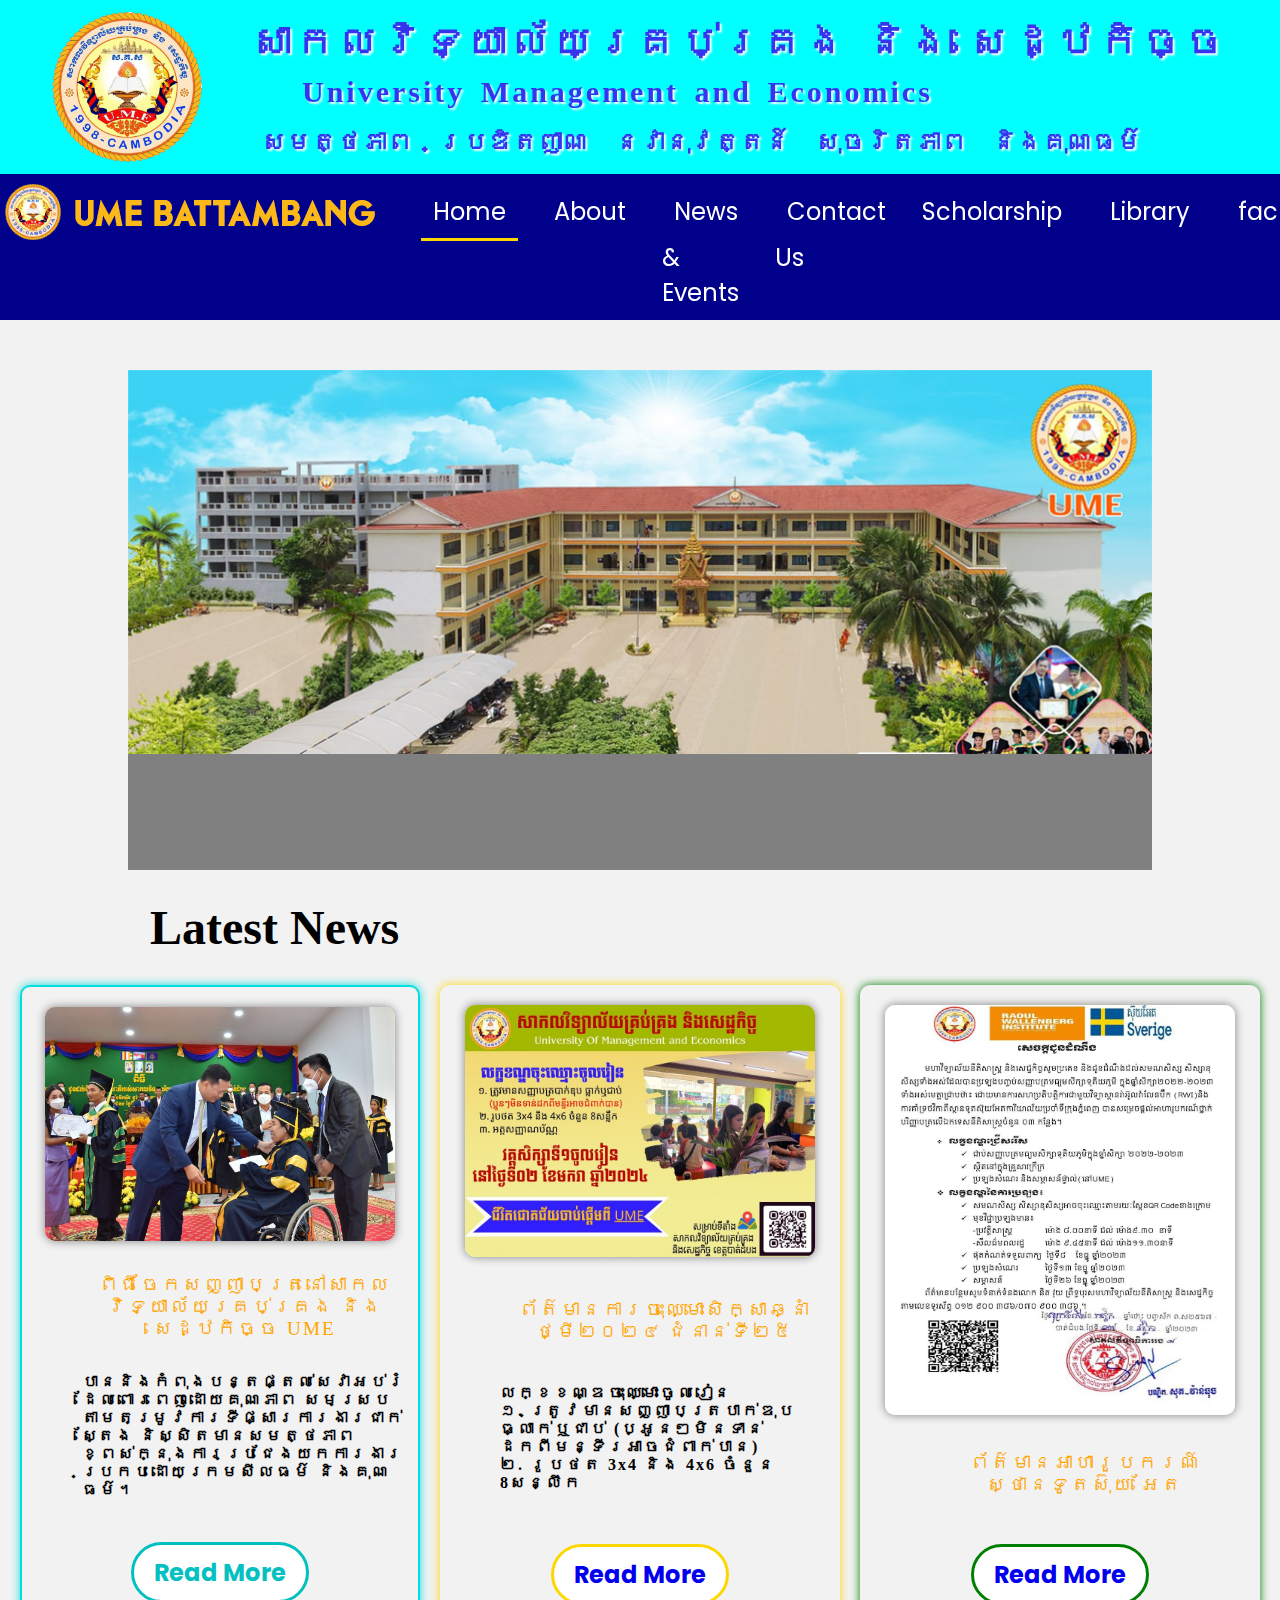
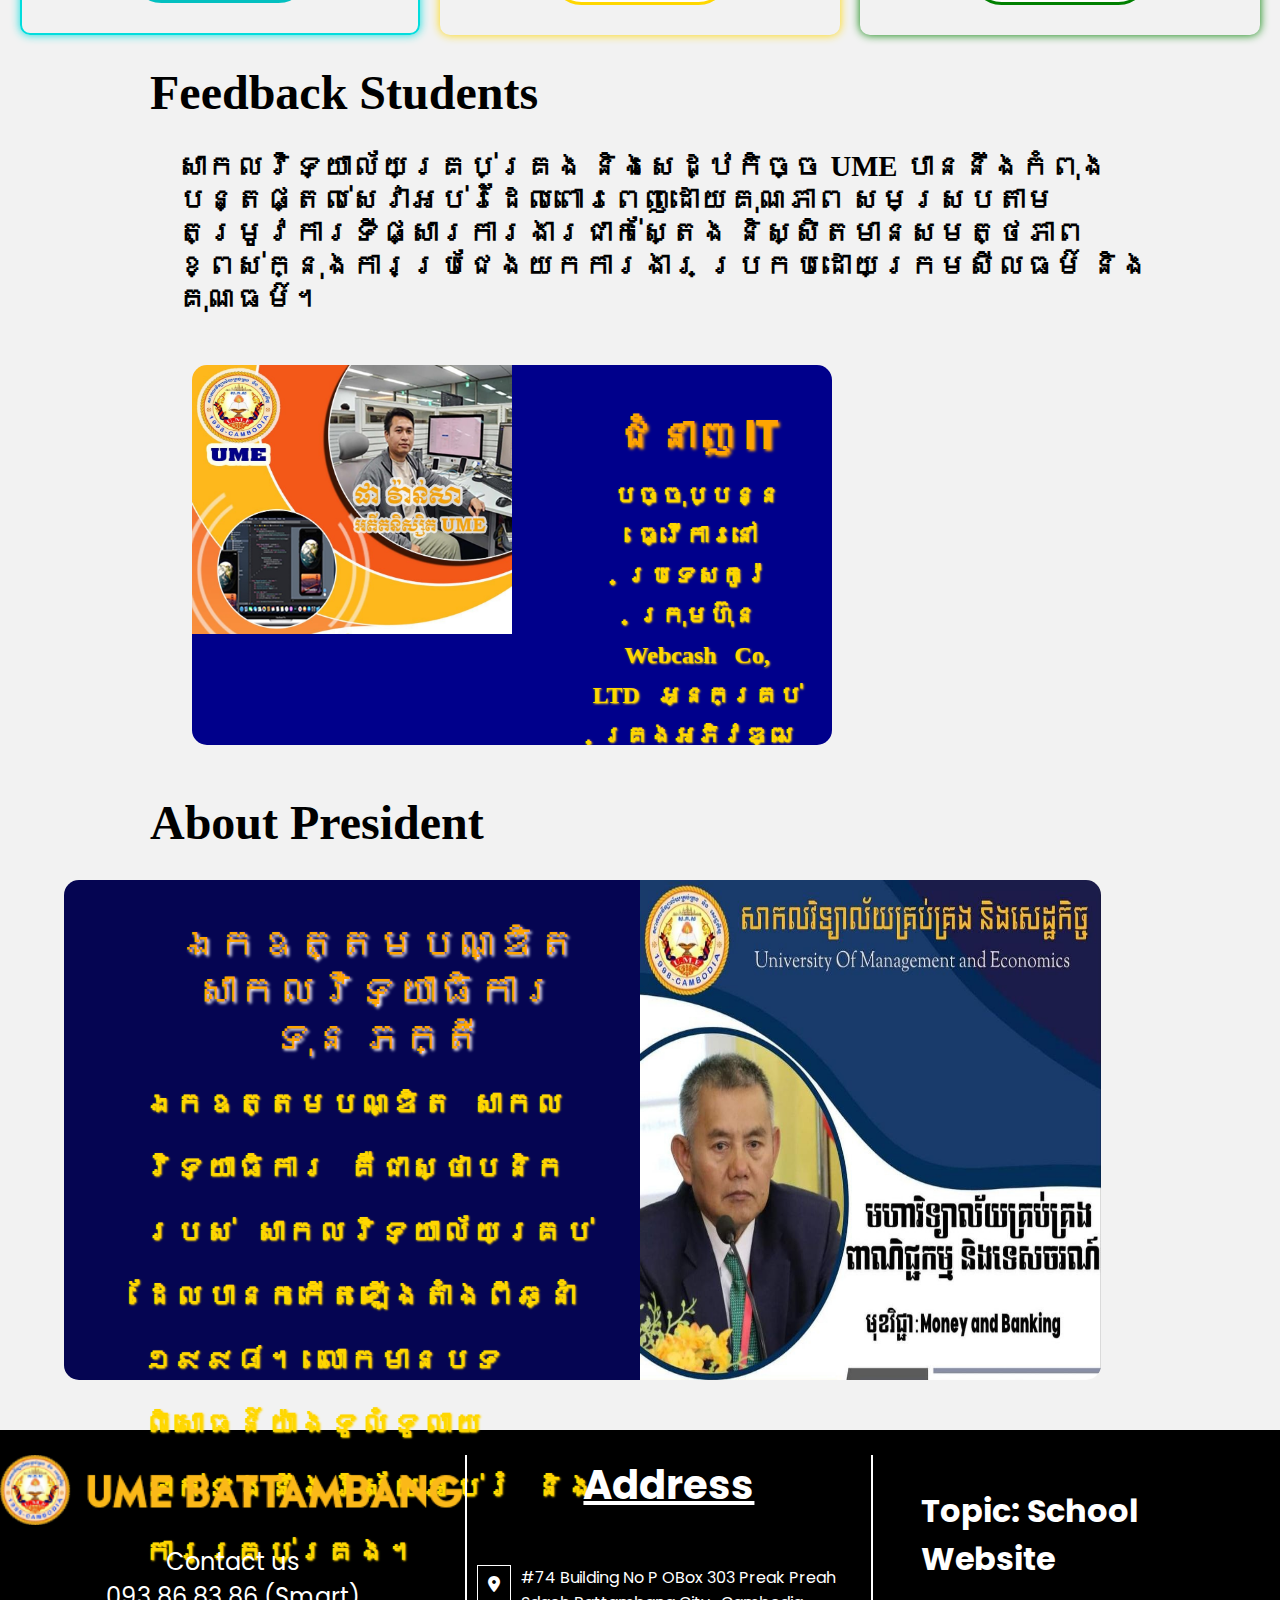
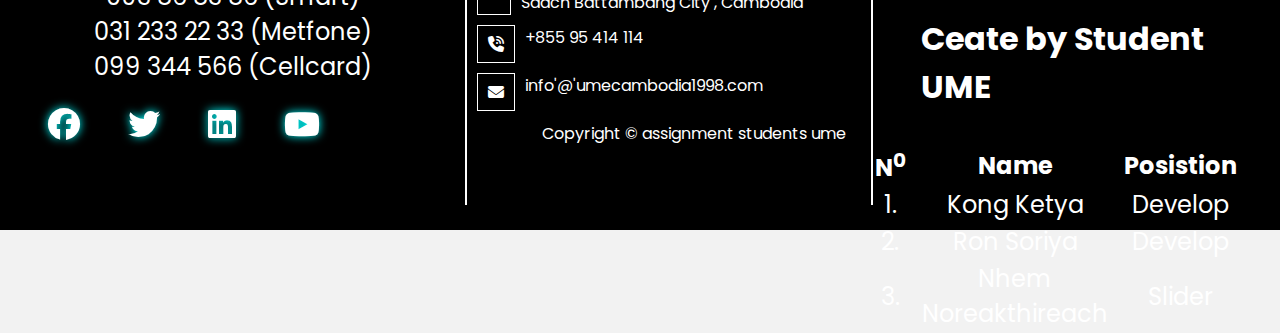
<file: index.html>
<html lang="en">
<head>
    <meta charset="UTF-8">
    <meta name="viewport" content="width=device-width, initial-scale=1.0">
    <link rel="stylesheet" href="style.css">
    <link rel="stylesheet" href="silder.css">
    <link rel="stylesheet" href="card.css">
    <!-- link icons -->
    <link rel="stylesheet" href="https://cdnjs.cloudflare.com/ajax/libs/font-awesome/6.5.1/css/all.min.css"/>
    <title>SCHOOL WEBSITE</title>
    <!-- icon logo -->
    <link rel="icon" href="logoUME.png">
</head>
<body>
    <!-- HEADER -->
    <header>
        <div class="header-banner">
            <img src="logoUME-large.png" alt="">
            <div class="title-banner">
                <p>សាកលវិទ្យាល័យគ្រប់គ្រង និង សេដ្ឋកិច្ច</p>
                <p class="English">University Management and Economics</p>
                <p class="ume">សមត្ថភាព ប្រឌិតញាណ នវានុវត្តន៍ សុចរិតភាព និងគុណធម៌</p>
            </div>
        </div>
        <nav>
            <a href="index.html"><img src="banner-logo.png" alt=""></a>
            <ul>
                <li><a class="deco" href="index.html">Home</a></li>
                <li><a href="about.html">About</a></li>
                <li><a href="news-event.html">News & Events</a></li>
                <li><a href="contact.html">Contact Us</a></li>
                <li><a href="scholaship.html">Scholarship</a></li>
                <li><a href="academic.html">Library</a></li>
                <li><a href="faculty.html">faculty</a></li>
                <li><a href="campus.html">Campus</a></li>
            </ul>
        </nav>
    </header>

    <!-- MAIN -->
    <main>
        <div class="slider slider-header">
            <!-- https://fakeimg.pl/500x200/ -->
            <div class="poster"><img src="slider3.jpg"></div>
            <div class="poster"><img src="slider1.jpg"></div>
            <div class="poster"><img class="full" src="slider4.jpg"></div>
        </div>
        <!-- latest news -->
        <h2>Latest News</h2>
        <div class="main-card">
            <div class="card card1">
                <!-- https://fakeimg.pl/350x200/ -->
                <img src="laster1.jpg" alt="">
                <p class="title text">ពិធីចែកសញ្ញាបត្រនៅសាកលវិទ្យាល័យគ្រប់គ្រង និងសេដ្ឋកិច្ច UME</p>
                <p class="text-detail">បាននិងកំពុងបន្តផ្តល់សេវាអប់រំដែលពោរពេញដោយគុណភាព សមស្របតាមតម្រូវការទីផ្សារការងារជាក់ស្តែង 
                    និស្សិតមានសមត្ថភាពខ្ពស់ក្នុងការប្រជែងយកការងារ ប្រកបដោយក្រមសីលធម៌ និងគុណធម៌។
                </p>
                <button>Read More</button>
            </div>
            <div class="card card2">
                <!-- https://fakeimg.pl/350x200/ -->
                <img src="laster2.jpg" alt="">
                <p class="title text">ព័ត៌មានការចុះឈ្មោះសិក្សាឆ្នាំថ្មី២០២៤​ ជំនាន់ទី២៥</p>
                <p class="text-detail">
                    លក្ខខណ្ឌចុះឈ្មោះចូលរៀន <br>
                    ១. ត្រូវមានសញ្ញាបត្របាក់ឌុប ធ្លាក់ឬជាប់ (ប្អូនៗមិនទាន់ដកពីមន្ទីរអាចជំពាក់បាន) <br>
                    ២. រូបថត 3x4 និង 4x6 ចំនួន 8សន្លឹក <br>
                    <!-- ៣. អត្តសញ្ញាណប័ណ្ណ <br> -->
                </p>
                <button><a href="news-event.html">Read More</a></button>
            </div>
            <div class="card card3">
                <img src="sch1.jpg" height="65%" alt="">
                <p class="title text">ព័ត៌មានអាហារូបករណ៍ <br>
                    ស្ថានទូតស៊ុយ អែត​ 
                </p>
                <button><a href="scholaship.html">Read More</a></button>
            </div>
        </div>
        <!-- feedback student -->
        <!-- https://fakeimg.pl/350x400/ -->
        <h2>Feedback Students</h2>
        <div class="desc">
            <p class="text-title">
                <span class="spacing"></span>សាកលវិទ្យាល័យគ្រប់គ្រង និងសេដ្ឋកិច្ច UME បាននឹងកំពុងបន្តផ្តល់សេវាអប់រំដែលពោរពេញដោយគុណភាព 
                សមស្របតាមតម្រូវការទីផ្សារការងារជាក់ស្តែង និស្សិតមានសមត្ថភាពខ្ពស់ក្នុងការប្រជែងយកការងារ 
                ប្រកបដោយក្រមសីលធម៌ និងគុណធម៌។</p>
        </div>
        <div class="slider-feedback slider">
            <div class="poster">
                <div class="feedback">
                    <div class="img-feed">
                    <img src="feedbackit.jpg" alt="">
                    </div>
                    <div class="decs-feed">
                        <p class="title">ជំនាញ IT</p>
                        <p class="detail">បច្ចុប្បន្នធ្វើការនៅប្រទេសកូរ៉េ ក្រុមហ៊ុន Webcash Co, LTD អ្នកគ្រប់គ្រងអភិវឌ្ឍ IOS</p>
                    </div>
                </div>
            </div>
            <div class="poster">
                <div class="feedback">
                    <div class="img-feed">
                    <img src="feedback6.jpg" alt="">
                    </div>
                    <div class="decs-feed">
                        <p class="title">ជំនាញ ធនាគារនិងហិរញ្ញវត្ថុ</p>
                        <p class="detail">
                            ចេន មាលា អតីតនិស្សិត UME
                            បច្ចុប្បន្នធ្វើការជាមន្រី្តពន្ធដា នៅសាខាបាត់ដំបង
                        </p>
                    </div>
                </div>
            </div>
            <div class="poster">
                <div class="feedback">
                    <img src="feedback7.jpg" width="100%"alt="">
                </div>
            </div>
            <div class="poster">
                <div class="feedback">
                    <img src="feedback4.jpg" width="100%"alt="">
                </div>
            </div>
            <div class="poster">
                <div class="feedback">
                    <img src="feedback2.jpg" width="100%"alt="">
                </div>
            </div> 
            <div class="poster">
                <div class="feedback">
                    <img src="feedback8.jpg" width="100%"alt="">
                </div>
            </div>
        </div>
        <!-- President -->
        <!-- https://fakeimg.pl/350x400/ -->
        <h2>About President</h2>
        <div class="card-president">
            <div class="decs-president">
                <p class="title text">ឯកឧត្តមបណ្ឌិតសាកលវិទ្យាធិការ <br> ទុន ភក្តី</p>
                <p class="detail text-detail">ឯកឧត្តមបណ្ឌិត សាកលវិទ្យាធិការ គឺជាស្ថាបនិករបស់ សាកលវិទ្យាល័យគ្រប់
                    ដែលបានកកើតឡើងតាំងពីឆ្នាំ ១៩៩៨។ លោកមានបទពិសោធន៍យ៉ាងទូលំទូលាយ ទាក់ទងនឹងវិស័យអប់រំ និងការគ្រប់គ្រង។
                </p>
            </div>
            <img src="president.jpg" alt="">
        </div>
    </main>

    <!-- FOOTER -->
    <footer>
        <div class="footer-col col1">
            <!-- https://fakeimg.pl/500x150/ -->
            <img src="banner-logo.png" alt="logo banner">
            <p class="contact">
                Contact us <br>
                093 86 83 86 (Smart) <br>
                031 233 22 33 (Metfone) <br>
                099 344 566 (Cellcard) 
            </p>
            <div class="social">
                <i class="fa-brands fa-facebook"></i>
                <i class="fa-brands fa-twitter"></i>
                <i class="fa-brands fa-linkedin"></i>
                <i class="fa-brands fa-youtube"></i>
            </div>
        </div>
        <div class="footer-col col2">
            <h1 class="title">Address</h1>
            <div class="address">
                <i class="fa-solid fa-location-dot"></i>
                <span>#74 Building No P OBox 303 Preak Preah Sdach Battambang City , Cambodia</span>
            </div>
            <div class="address">
                <i class="fa-solid fa-phone-volume"></i>
                <span>+855 95 414 114</span>
            </div>
            <div class="address">
                <i class="fa-solid fa-envelope"></i>
                <span>info'@'umecambodia1998.com</span>
            </div>
            <p class="copy">Copyright &copy; assignment students ume</p>
        </div>
        <div class="footer-col col3">
            <h3>Topic: School Website</h3>
            <h3>Ceate by Student UME</h3>
            <table>
                <tr>
                    <th>N<sup>0</sup></th>
                    <th>Name</th>
                    <th>Posistion</th>
                </tr>
                <tr>
                    <td>1.</td>
                    <td>Kong Ketya</td>
                    <td>Develop</td>
                </tr>
                <tr>
                    <td>2.</td>
                    <td>Ron Soriya</td>
                    <td>Develop</td>
                </tr>
                <tr>
                    <td>3.</td>
                    <td>Nhem Noreakthireach</td>
                    <td>Slider</td>
                </tr>
            </table>
        </div>
    </footer>
</body>
</html>
</file>
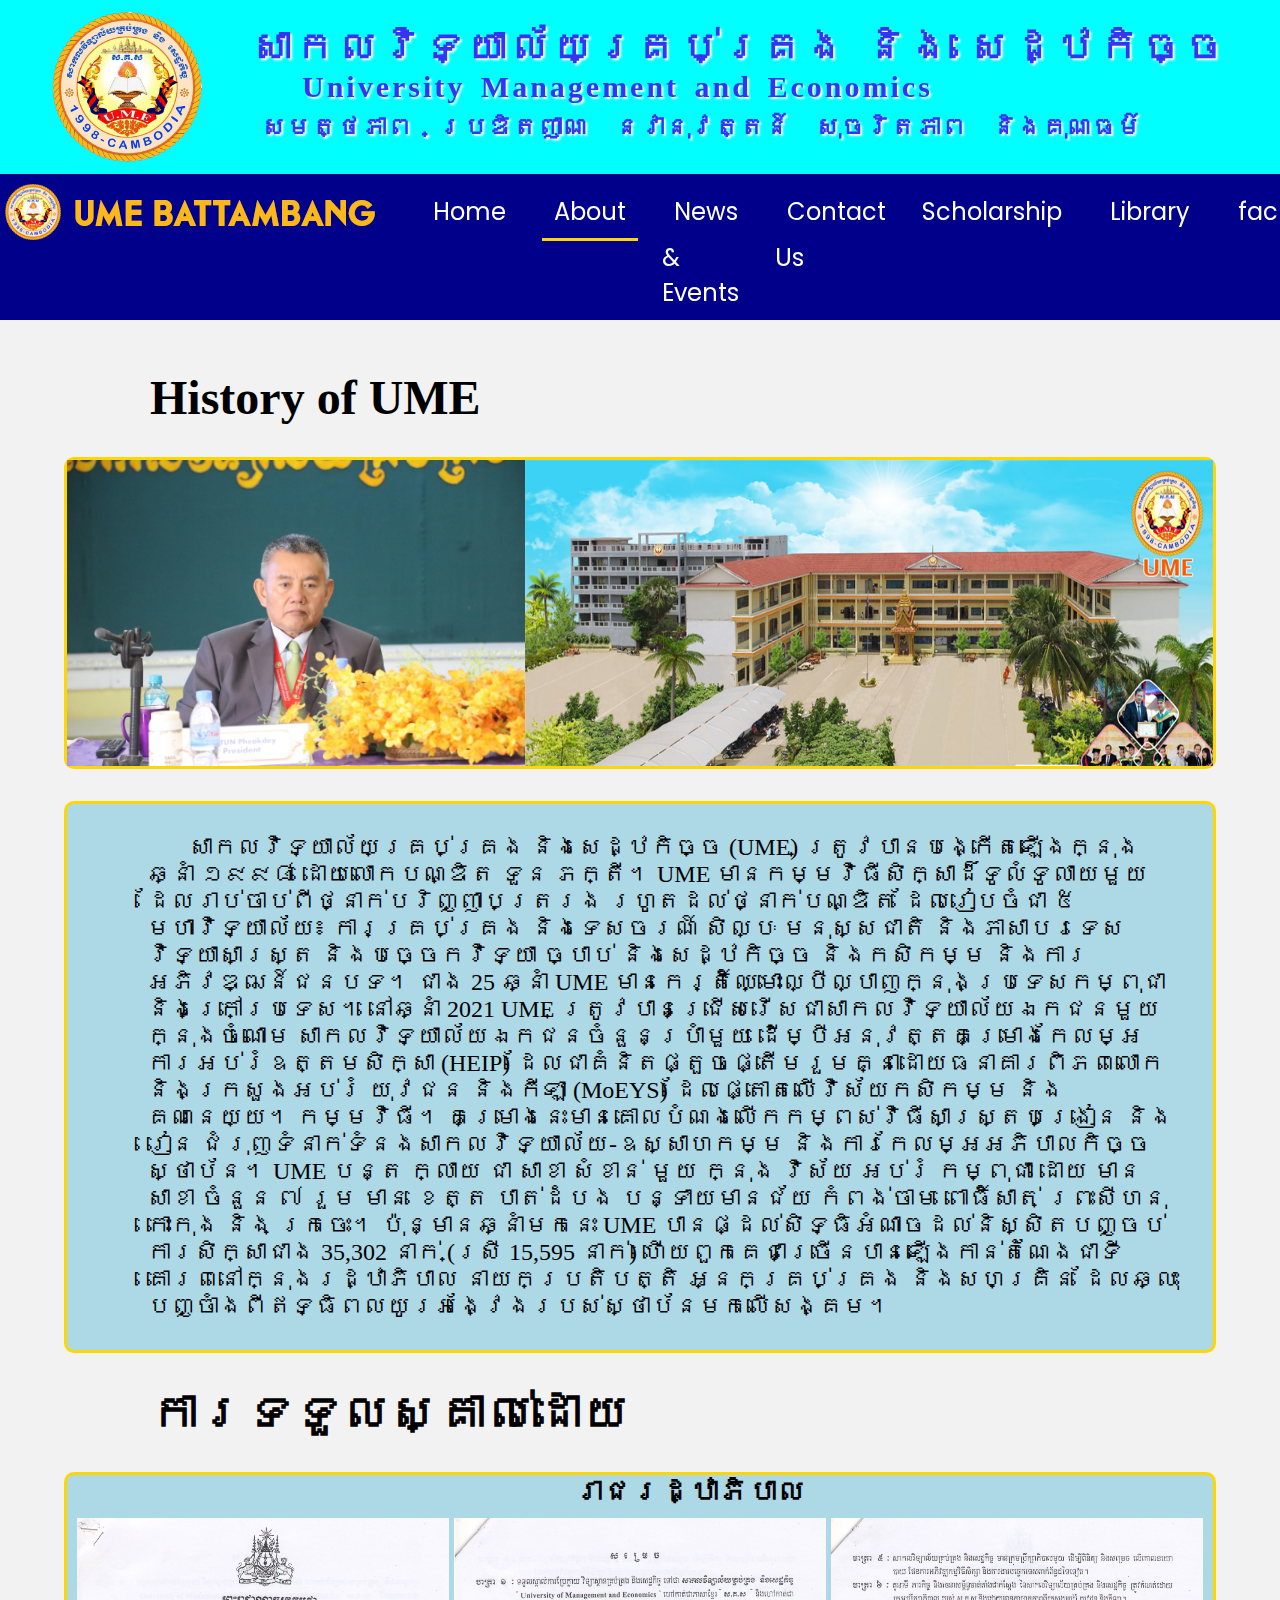
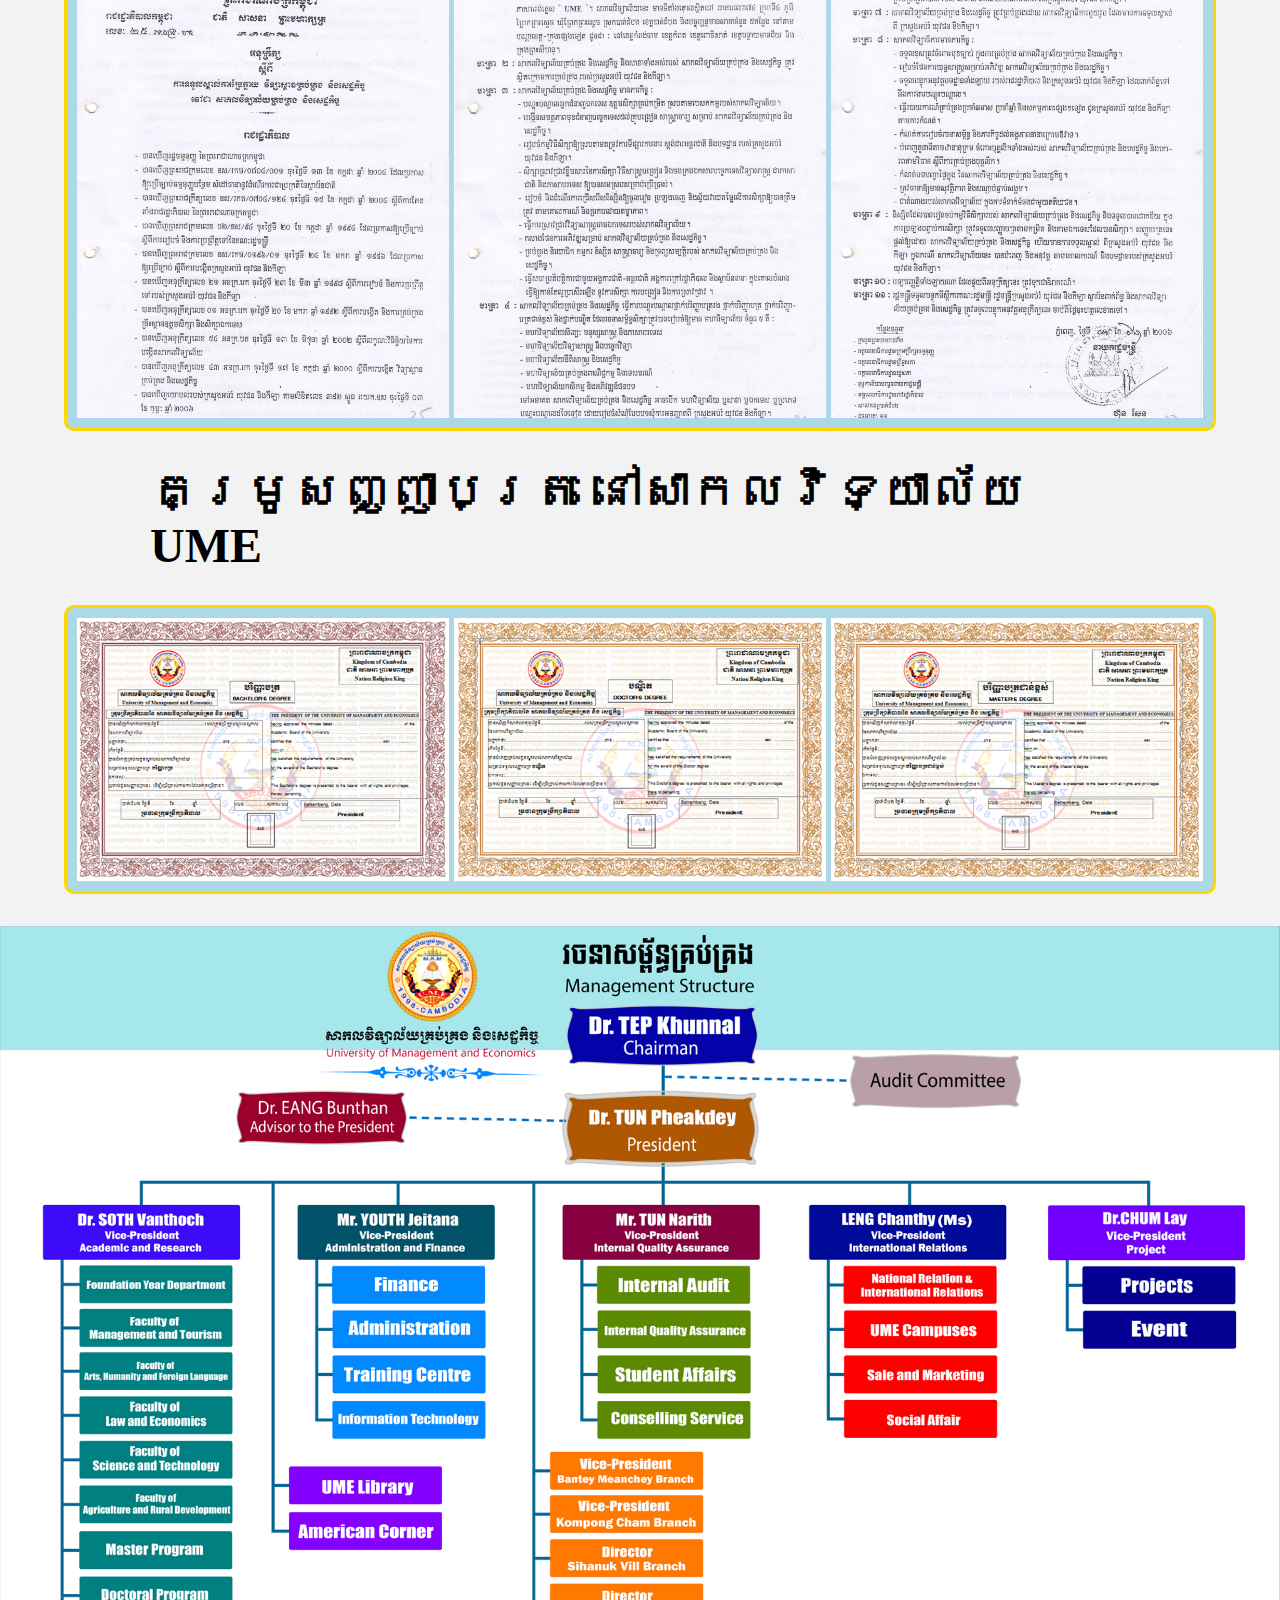
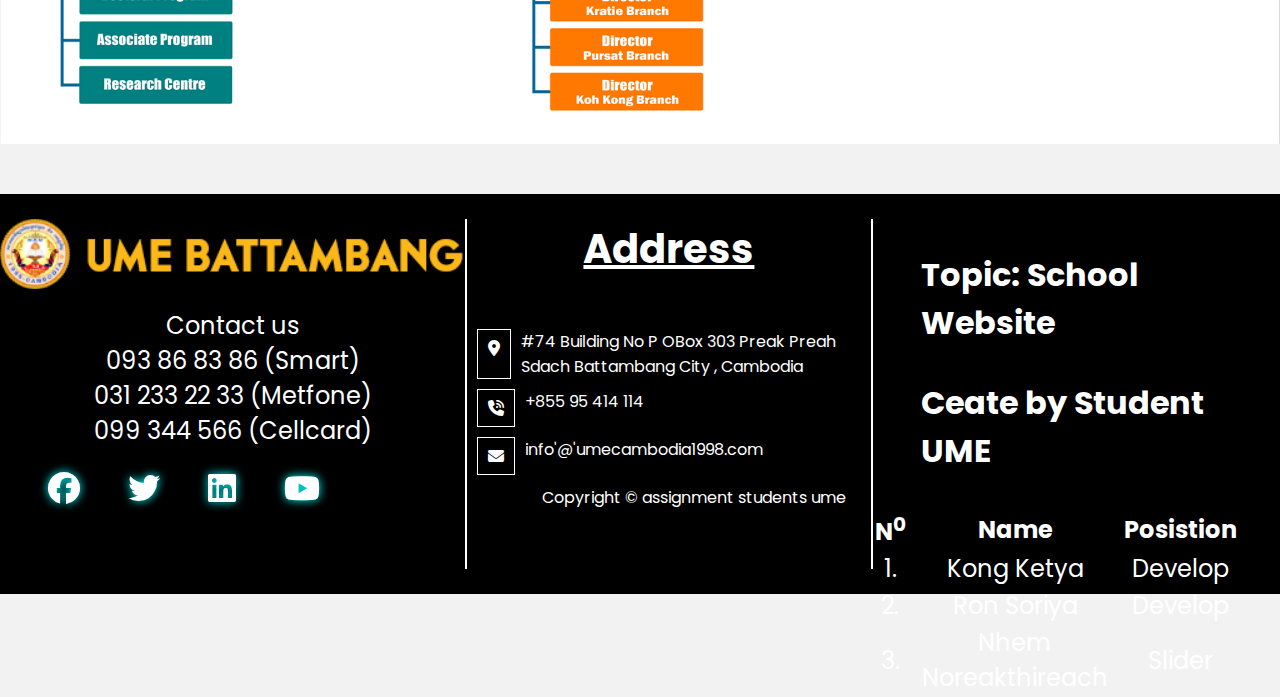
<file: about.html>
<html lang="en">
<head>
    <meta charset="UTF-8">
    <meta name="viewport" content="width=device-width, initial-scale=1.0">
    <link rel="stylesheet" href="style.css">
    <link rel="stylesheet" href="silder.css">
    <link rel="stylesheet" href="card-about.css">
    <link rel="stylesheet" href="https://cdnjs.cloudflare.com/ajax/libs/font-awesome/6.5.1/css/all.min.css"/>
    <title>SCHOOL WEBSITE</title>
    <link rel="icon" href="/Images/Logo/logoUME.png">
</head>
<body>
    <!-- HEADER -->
    <header>
        <div class="header-banner">
            <img src="logoUME-large.png" alt="">
            <div class="title-banner">
                <p>សាកលវិទ្យាល័យគ្រប់គ្រង និង សេដ្ឋកិច្ច</p>
                <p class="English">University Management and Economics</p>
                <p class="ume">សមត្ថភាព ប្រឌិតញាណ នវានុវត្តន៍ សុចរិតភាព និងគុណធម៌</p>
            </div>
        </div>
        <nav>
            <a href="index.html"><img src="banner-logo.png" alt=""></a>
            <ul>
                <li><a href="index.html">Home</a></li>
                <li><a class="deco" href="about.html">About</a></li>
                <li><a href="news-event.html">News & Events</a></li>
                <li><a href="contact.html">Contact Us</a></li>
                <li><a href="scholaship.html">Scholarship</a></li>
                <li><a href="academic.html">Library</a></li>
                <li><a href="faculty.html">faculty</a></li>
                <li><a href="campus.html">Campus</a></li>
            </ul>
        </nav>
    </header>
    <main>
        <!-- about us -->
        <h2>History of UME</h2>
        <div class="main-history flex">
            <img class="left" src="history.JPG" alt="">
            <img class="right" src="slider3.jpg" alt="">
        </div>
        <div class="main-history">
            <div class="desc">
                <p class="text-primary">
                    &nbsp;&nbsp;&nbsp;&nbsp;&nbsp;&nbsp;&nbsp;សាកលវិទ្យាល័យគ្រប់គ្រង និងសេដ្ឋកិច្ច (UME) ត្រូវបានបង្កើតឡើងក្នុងឆ្នាំ ១៩៩៨ ដោយលោកបណ្ឌិត ទួន ភក្តី។ UME
                    មានកម្មវិធីសិក្សាដ៏ទូលំទូលាយមួយ ដែលរាប់ចាប់ពីថ្នាក់បរិញ្ញាបត្ររង រហូតដល់ថ្នាក់បណ្ឌិត ដែលរៀបចំជា ៥ មហាវិទ្យាល័យ៖
                    ការគ្រប់គ្រង និងទេសចរណ៍ សិល្បៈ មនុស្សជាតិ និងភាសាបរទេស វិទ្យាសាស្ត្រ និងបច្ចេកវិទ្យា ច្បាប់ និងសេដ្ឋកិច្ច និងកសិកម្ម
                    និងការអភិវឌ្ឍន៍ជនបទ។
                    ជាង 25 ឆ្នាំ UME មានកេរ្តិ៍ឈ្មោះល្បីល្បាញក្នុងប្រទេសកម្ពុជា និងក្រៅប្រទេស។ នៅឆ្នាំ 2021 UME ត្រូវបានជ្រើសរើសជាសាកលវិទ្យាល័យឯកជនមួយក្នុងចំណោម
                    សាកលវិទ្យាល័យឯកជនចំនួនប្រាំមួយ ដើម្បីអនុវត្តគម្រោងកែលម្អការអប់រំឧត្តមសិក្សា (HEIP) ដែលជាគំនិតផ្តួចផ្តើមរួមគ្នាដោយធនាគារពិភពលោក និងក្រសួងអប់រំ
                    យុវជន និងកីឡា (MoEYS) ដែលផ្តោតលើវិស័យកសិកម្ម និងគណនេយ្យ។ កម្មវិធី។ គម្រោងនេះមានគោលបំណងលើកកម្ពស់វិធីសាស្រ្តបង្រៀន និងរៀន ជំរុញទំនាក់ទំនងសាកលវិទ្យាល័យ-ឧស្សាហកម្ម និងការកែលម្អអភិបាលកិច្ចស្ថាប័ន។
                    UME បន្ត ក្លាយ ជា សាខា សំខាន់ មួយ ក្នុង វិស័យ អប់រំ កម្ពុជា ដោយ មាន សាខា ចំនួន ៧ រួម មាន ខេត្ត បាត់ដំបង បន្ទាយមានជ័យ កំពង់ចាម ពោធិ៍សាត់ ព្រះសីហនុ កោះកុង និង ក្រចេះ។ ប៉ុន្មានឆ្នាំមកនេះ UME
                     បានផ្ដល់សិទ្ធិអំណាចដល់និស្សិតបញ្ចប់ការសិក្សាជាង 35,302 នាក់ (ស្រី 15,595 នាក់) ហើយពួកគេជាច្រើនបានឡើងកាន់តំណែងជាទីគោរពនៅក្នុងរដ្ឋាភិបាល នាយកប្រតិបត្តិ អ្នកគ្រប់គ្រង និងសហគ្រិន ដែលឆ្លុះបញ្ចាំងពីឥទ្ធិពលយូរអង្វែងរបស់ស្ថាប័នមកលើសង្គម។
                </p>
            </div>
        </div> 
        <h2>ការទទួលស្គាល់ដោយ</h2>
        <div class="main-history ">
            <p class="title-com text-title">រាជរដ្ឋាភិបាល</p>
                <div class="main-com">
                    <img src="com01.jpg" alt="">
                    <img src="com02.jpg" alt="">
                    <img src="com03.jpg" alt="">
                </div>
        </div>
        <h2>គម្រូសញ្ញាបត្រ នៅសាកលវិទ្យាល័យ UME</h2>
        <div class="main-history">
            <div class="main-com">
                <img src="BBA.png" alt="">
                <img src="DBA.png" alt="">
                <img src="MBA.png" alt="">
            </div>
        </div>
            <img class="structure" src="struct.jpg" alt="">
    </main>
    <!-- FOOTER --> 
    <footer>
        <div class="footer-col col1">
            <!-- https://fakeimg.pl/500x150/ -->
            <img src="banner-logo.png" alt="logo banner">
            <p class="contact">
                Contact us <br>
                093 86 83 86 (Smart) <br>
                031 233 22 33 (Metfone) <br>
                099 344 566 (Cellcard) 
            </p>
            <div class="social">
                <i class="fa-brands fa-facebook"></i>
                <i class="fa-brands fa-twitter"></i>
                <i class="fa-brands fa-linkedin"></i>
                <i class="fa-brands fa-youtube"></i>
            </div>
        </div>
        <div class="footer-col col2">
            <h1 class="title">Address</h1>
            <div class="address">
                <i class="fa-solid fa-location-dot"></i>
                <span>#74 Building No P OBox 303 Preak Preah Sdach Battambang City , Cambodia</span>
            </div>
            <div class="address">
                <i class="fa-solid fa-phone-volume"></i>
                <span>+855 95 414 114</span>
            </div>
            <div class="address">
                <i class="fa-solid fa-envelope"></i>
                <span>info'@'umecambodia1998.com</span>
            </div>
            <p class="copy">Copyright &copy; assignment students ume</p>
        </div>
        <div class="footer-col col3">
            <h3>Topic: School Website</h3>
            <h3>Ceate by Student UME</h3>
            <table>
                <tr>
                    <th>N<sup>0</sup></th>
                    <th>Name</th>
                    <th>Posistion</th>
                </tr>
                <tr>
                    <td>1.</td>
                    <td>Kong Ketya</td>
                    <td>Develop</td>
                </tr>
                <tr>
                    <td>2.</td>
                    <td>Ron Soriya</td>
                    <td>Develop</td>
                </tr>
                <tr>
                    <td>3.</td>
                    <td>Nhem Noreakthireach</td>
                    <td>Slider</td>
                </tr>
            </table>
        </div>
    </footer>
</body>
</html>
</file>
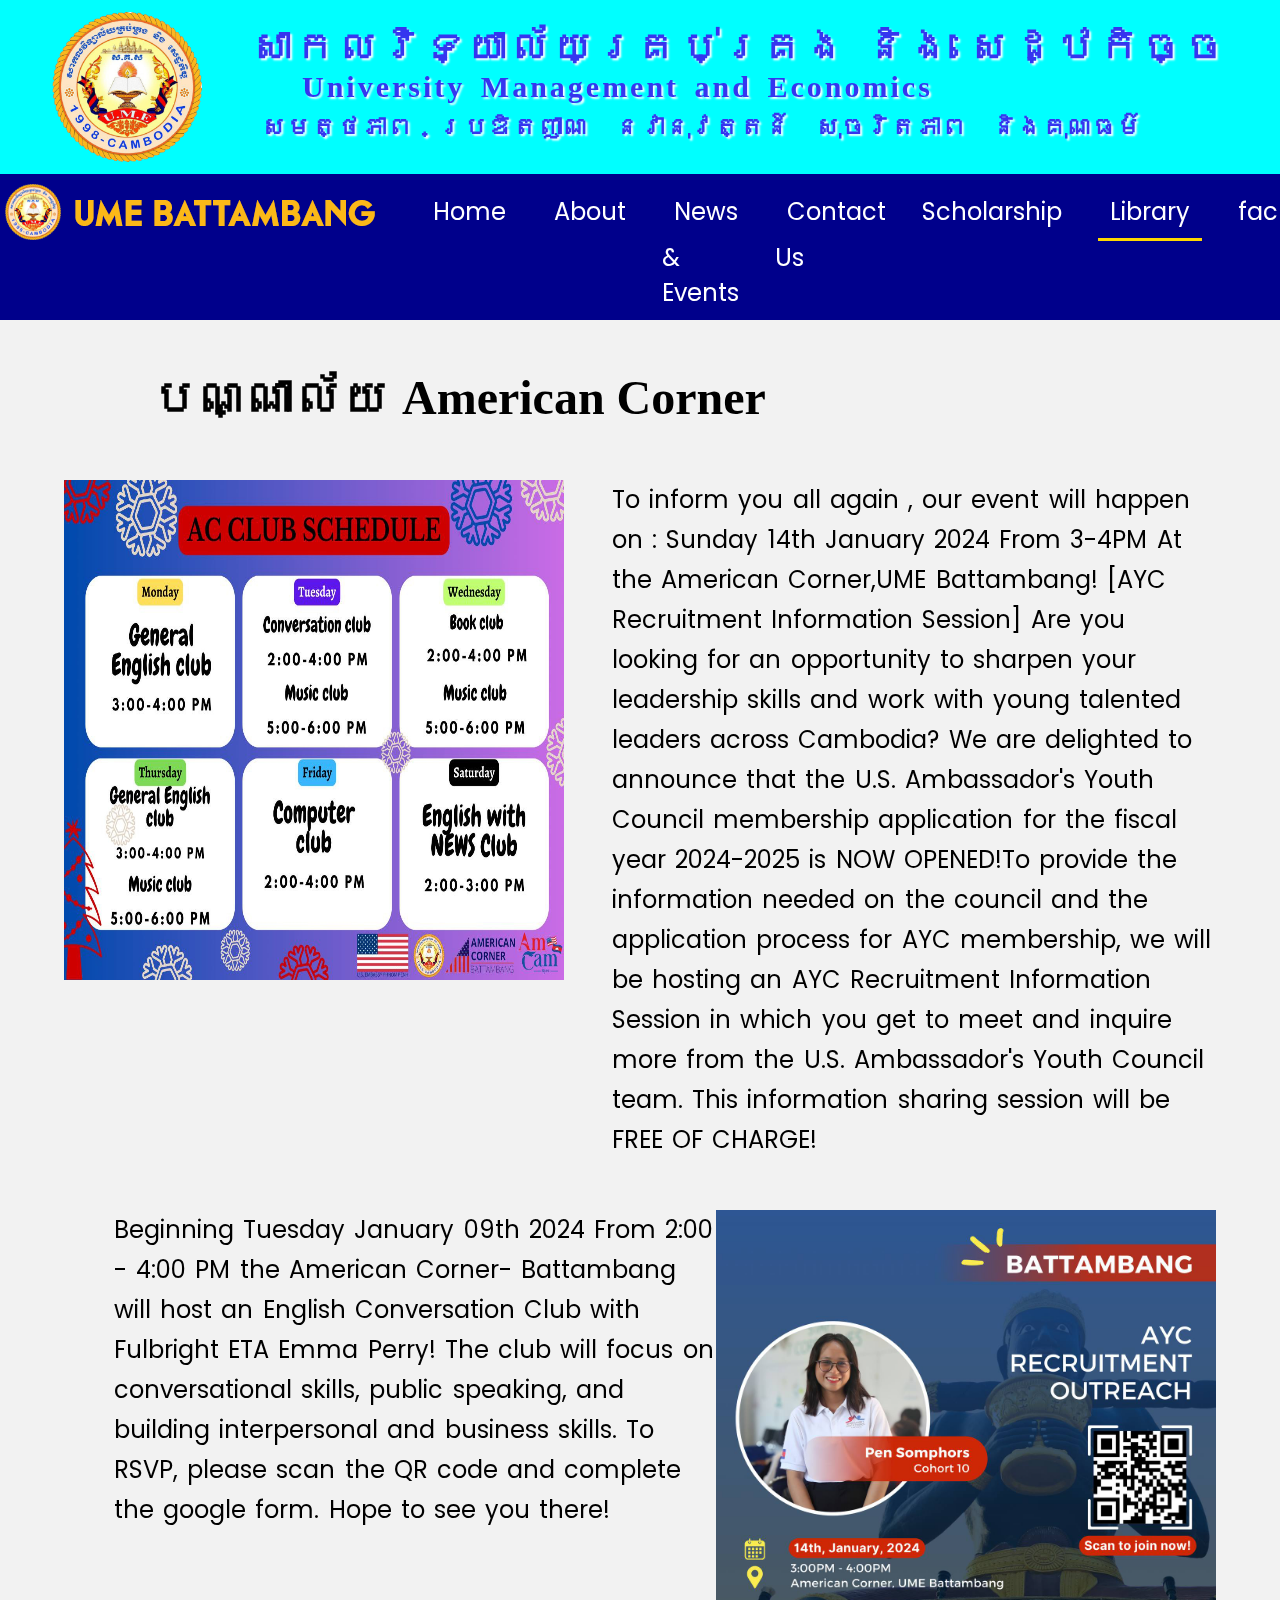
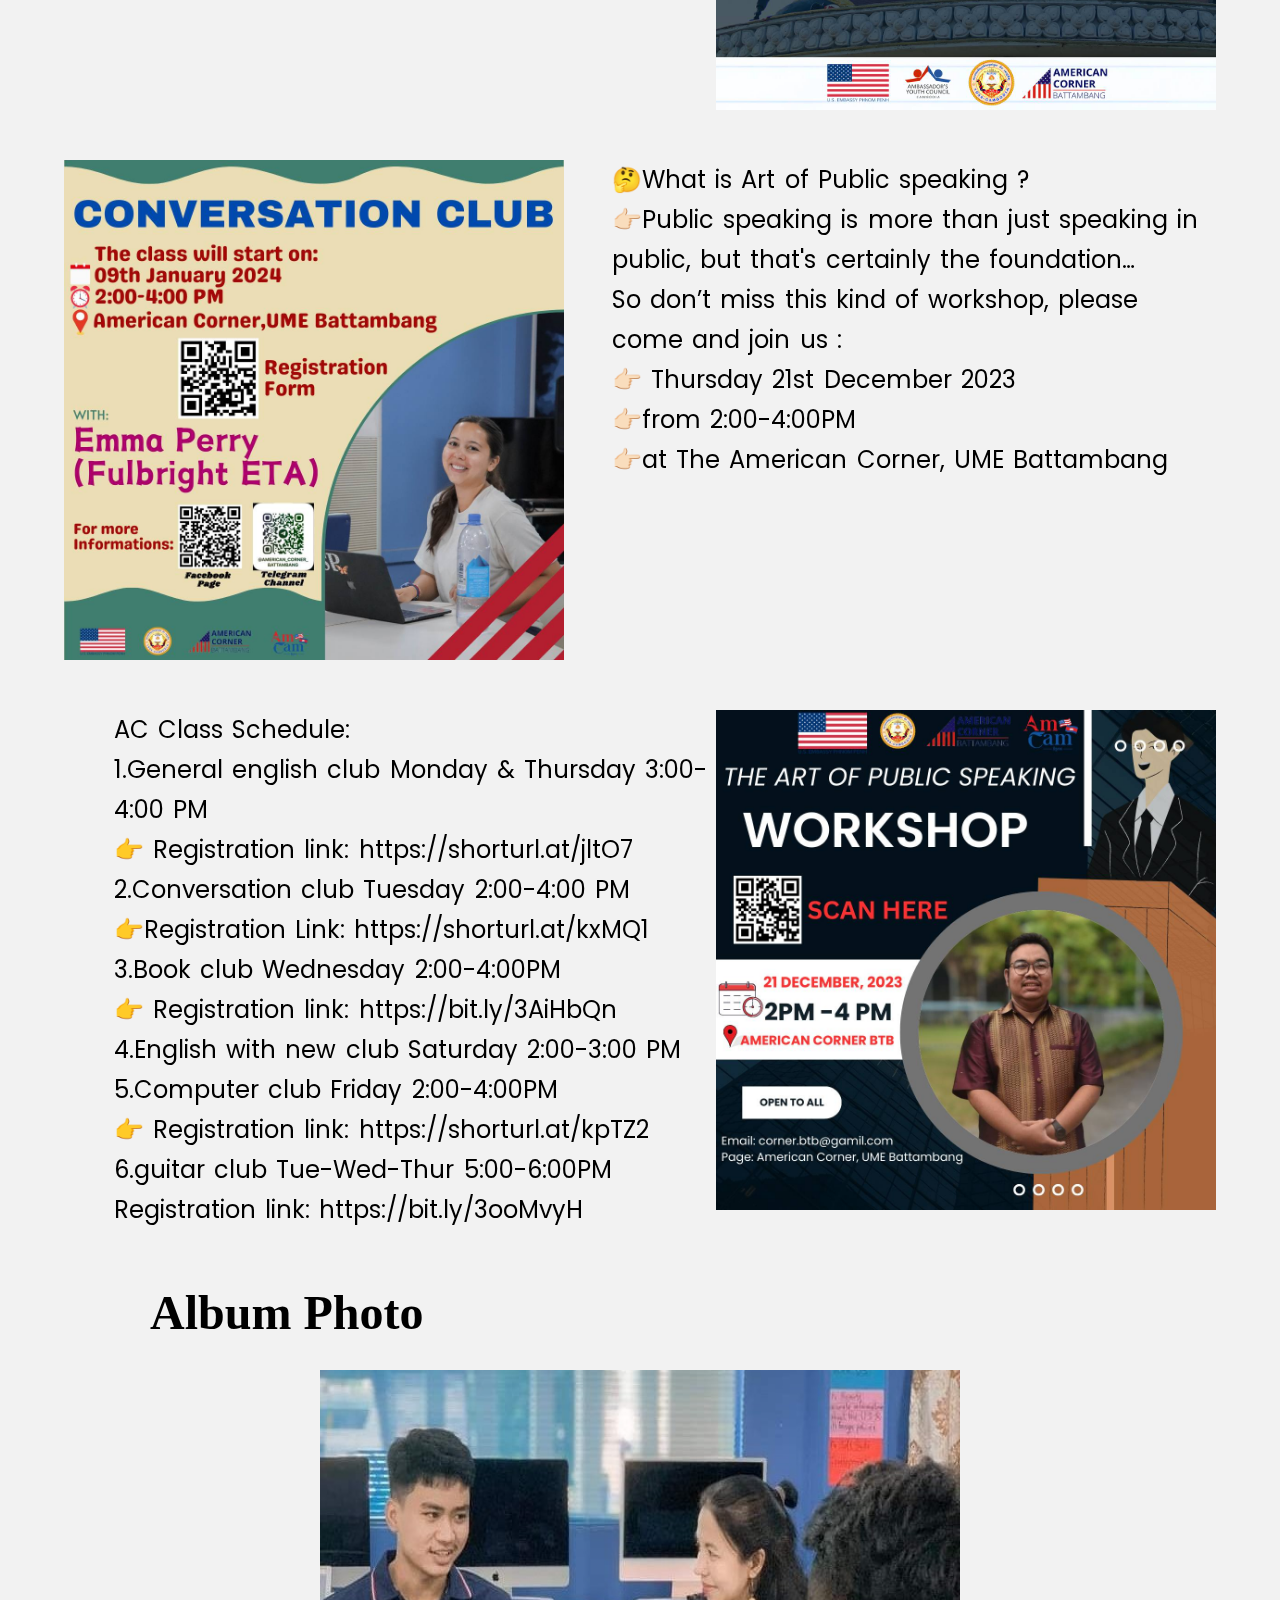
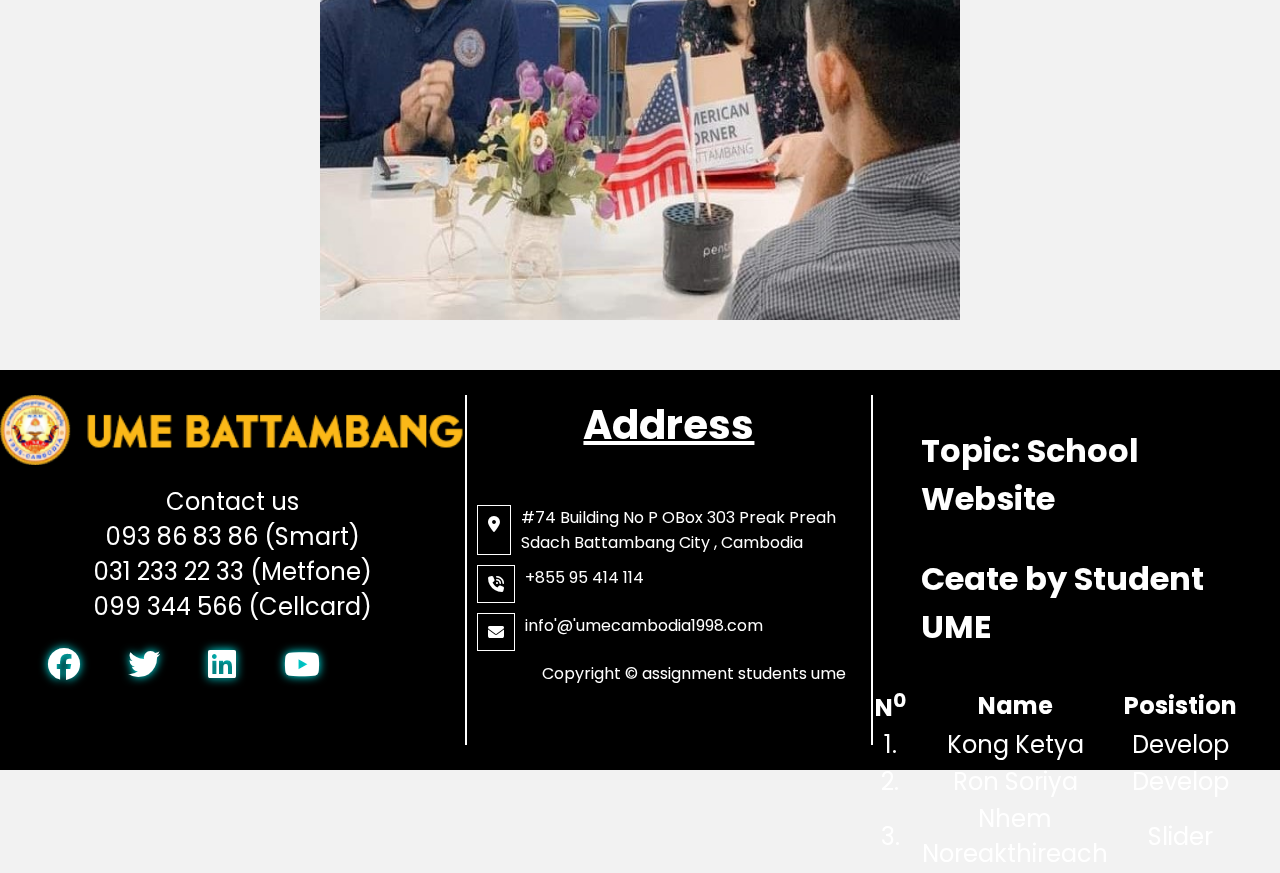
<file: academic.html>
<html lang="en">
<head> 
    <meta charset="UTF-8">
    <meta name="viewport" content="width=device-width, initial-scale=1.0">
    <link rel="stylesheet" href="style.css">
    <link rel="stylesheet" href="silder.css">
    <link rel="stylesheet" href="card-campus.css">
    <link rel="stylesheet" href="https://cdnjs.cloudflare.com/ajax/libs/font-awesome/6.5.1/css/all.min.css"/>
    <title>SCHOOL WEBSITE</title>
    <link rel="icon" href="logoUME.png">
</head>
<body>
    <!-- HEADER -->
    <header>
        <div class="header-banner">
            <img src="logoUME-large.png" alt="">
            <div class="title-banner">
                <p>សាកលវិទ្យាល័យគ្រប់គ្រង និង សេដ្ឋកិច្ច</p>
                <p class="English">University Management and Economics</p>
                <p class="ume">សមត្ថភាព ប្រឌិតញាណ នវានុវត្តន៍ សុចរិតភាព និងគុណធម៌</p>
            </div>
        </div>
        <nav>
            <a href="index.html"><img src="banner-logo.png" alt=""></a>
            <ul>
                <li><a href="index.html">Home</a></li>
                <li><a href="about.html">About</a></li>
                <li><a href="news-event.html">News & Events</a></li>
                <li><a href="contact.html">Contact Us</a></li>
                <li><a href="scholaship.html">Scholarship</a></li>
                <li><a class="deco" href="academic.html">Library</a></li>
                <li><a href="faculty.html">faculty</a></li>
                <li><a href="campus.html">Campus</a></li>
            </ul>
        </nav>
    </header>
    <main>
        <h2>បណ្ណាល័យ American Corner</h2>
        <div class="content-library">
            <div class="main-library">
                <img class="float-left" src="album1.jpg" alt="">
                <p class="text-library">
                    To inform you all again , our event will happen on :
                    Sunday 14th January 2024
                    From 3-4PM
                    At the American Corner,UME Battambang!
                    [AYC Recruitment Information Session]
                    Are you looking for an opportunity to sharpen your leadership skills and work with young talented leaders across Cambodia?
                    We are delighted to announce that the U.S. Ambassador's Youth Council membership application for the fiscal year 2024-2025
                    is NOW OPENED!To provide the information needed on the council and the application process for AYC membership, we will be hosting an AYC Recruitment Information Session in which
                    you get to meet and inquire more from the U.S. Ambassador's Youth Council team.
                    This information sharing session will be FREE OF CHARGE!
                </p>
            </div>
            <div class="main-library">
                <img class="float-right" src="album2.jpg" alt="">
                <p class="text-library">
                    Beginning Tuesday January 09th 2024 
                    From 2:00 - 4:00 PM 
                    the American Corner- Battambang will host an English Conversation Club with Fulbright ETA Emma Perry! The club will focus on conversational skills, public speaking, and building interpersonal and business skills. 
                    To RSVP, please scan the QR code and complete the google form. Hope to see you there!                </p>
            </div>
            <div class="main-library">
                <img class="float-left" src="album3.jpg" alt="">
                <p class="text-library">
                    🤔What is Art of Public speaking ? <br>
                    👉🏻Public speaking is more than just speaking in public, but that's certainly the foundation… <br>
                    So don’t miss this kind of workshop, please come and join us : <br>
                    👉🏻 Thursday 21st December 2023 <br>
                    👉🏻from 2:00-4:00PM <br>
                    👉🏻at The American Corner, UME Battambang                 </p>
            </div>
            <div class="main-library">
                <img class="float-right" src="album4.jpg" alt="">
                <p class="text-library">
                    AC Class Schedule:
                    <br>1.General english club
                    Monday & Thursday 
                    3:00-4:00 PM
                    <br>👉 Registration link: https://shorturl.at/jltO7
                    <br>2.Conversation club 
                    Tuesday 2:00-4:00 PM
                    <br>👉Registration Link: https://shorturl.at/kxMQ1
                    <br>3.Book club
                    Wednesday 2:00-4:00PM
                    <br>👉 Registration link: https://bit.ly/3AiHbQn                 
                    <br>4.English with new club
                    Saturday 2:00-3:00 PM 
                    <br>5.Computer club
                    Friday 2:00-4:00PM
                    <br>👉 Registration link: https://shorturl.at/kpTZ2
                    
                    <br>6.guitar club
                    Tue-Wed-Thur 5:00-6:00PM <br>
                    Registration link: https://bit.ly/3ooMvyH <br>          </p>
            </div>
        </div>
        <h2>Album Photo</h2>
        <div class="album">
            <div class="slider slider-album">
                <div class="poster"><img src="al1.jpg" height="100%" alt=""></div>
                <div class="poster"><img src="al2.jpg" alt=""></div>
                <div class="poster"><img src="al3.jpg" alt=""></div>
                <div class="poster"><img src="al4.jpg" alt=""></div>
                <div class="poster"><img src="al5.jpg" alt=""></div>
                <div class="poster"><img src="al6.jpg" alt=""></div>
                <div class="poster"><img src="al7.jpg" alt=""></div>
                <div class="poster"><img src="al8.jpg" alt=""></div>
                <div class="poster"><img src="al9.jpg" alt=""></div>
                <div class="poster"><img src="al10.jpg" alt=""></div>
                <div class="poster"><img src="al11.jpg" alt=""></div>
            </div>
        </div>
    </main>
    <!-- FOOTER -->
    <footer>
        <div class="footer-col col1">
            <!-- https://fakeimg.pl/500x150/ -->
            <img src="banner-logo.png" alt="logo banner">
            <p class="contact">
                Contact us <br>
                093 86 83 86 (Smart) <br>
                031 233 22 33 (Metfone) <br>
                099 344 566 (Cellcard) 
            </p>
            <div class="social">
                <i class="fa-brands fa-facebook"></i>
                <i class="fa-brands fa-twitter"></i>
                <i class="fa-brands fa-linkedin"></i>
                <i class="fa-brands fa-youtube"></i>
            </div>
        </div>
        <div class="footer-col col2">
            <h1 class="title">Address</h1>
            <div class="address">
                <i class="fa-solid fa-location-dot"></i>
                <span>#74 Building No P OBox 303 Preak Preah Sdach Battambang City , Cambodia</span>
            </div>
            <div class="address">
                <i class="fa-solid fa-phone-volume"></i>
                <span>+855 95 414 114</span>
            </div>
            <div class="address">
                <i class="fa-solid fa-envelope"></i>
                <span>info'@'umecambodia1998.com</span>
            </div>
            <p class="copy">Copyright &copy; assignment students ume</p>
        </div>
        <div class="footer-col col3">
            <h3>Topic: School Website</h3>
            <h3>Ceate by Student UME</h3>
            <table>
                <tr>
                    <th>N<sup>0</sup></th>
                    <th>Name</th>
                    <th>Posistion</th>
                </tr>
                <tr>
                    <td>1.</td>
                    <td>Kong Ketya</td>
                    <td>Develop</td>
                </tr>
                <tr>
                    <td>2.</td>
                    <td>Ron Soriya</td>
                    <td>Develop</td>
                </tr>
                <tr>
                    <td>3.</td>
                    <td>Nhem Noreakthireach</td>
                    <td>Slider</td>
                </tr>
            </table>
        </div>
    </footer>
</body>
</html>
</file>
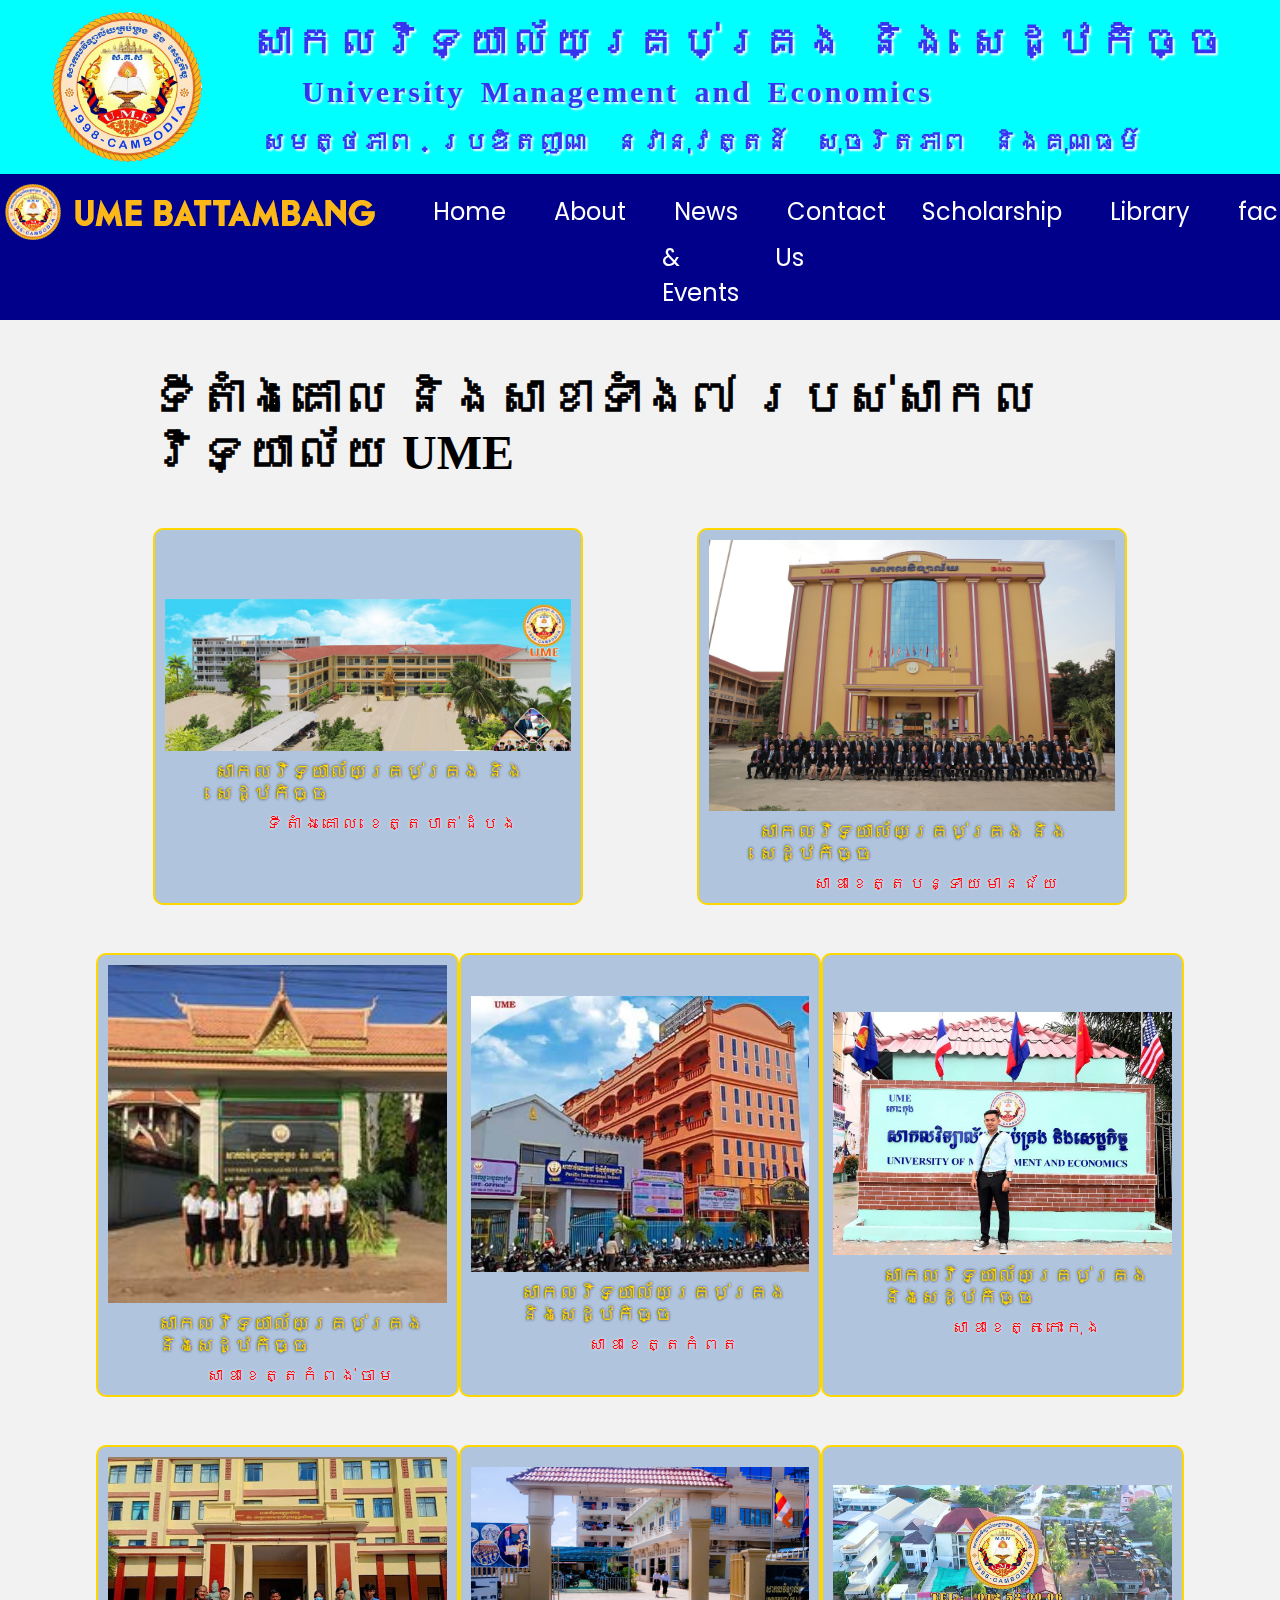
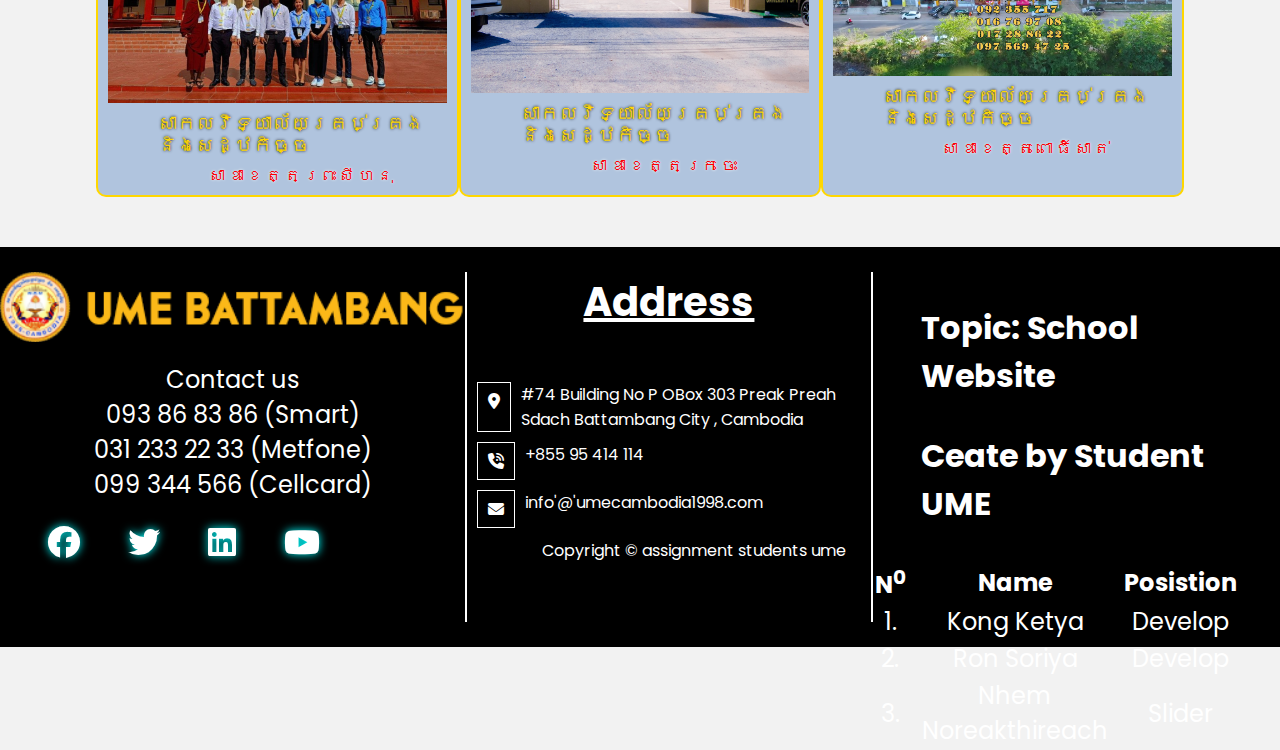
<file: campus.html>
<html lang="en">
<head>
    <meta charset="UTF-8">
    <meta name="viewport" content="width=device-width, initial-scale=1.0">
    <link rel="stylesheet" href="style.css">
    <link rel="stylesheet" href="silder.css">
    <link rel="stylesheet" href="card.css">
    <link rel="stylesheet" href="card-campus.css">
    <link rel="stylesheet" href="https://cdnjs.cloudflare.com/ajax/libs/font-awesome/6.5.1/css/all.min.css"/>
    <title>SCHOOL WEBSITE</title>
    <link rel="icon" href="logoUME.png">
</head>
<body>
    <!-- HEADER -->
    <header>
        <div class="header-banner">
            <img src="logoUME-large.png" alt="">
            <div class="title-banner">
                <p>សាកលវិទ្យាល័យគ្រប់គ្រង និង សេដ្ឋកិច្ច</p>
                <p class="English">University Management and Economics</p>
                <p class="ume">សមត្ថភាព ប្រឌិតញាណ នវានុវត្តន៍ សុចរិតភាព និងគុណធម៌</p>
            </div>
        </div>
        <nav>
            <a href="index.html"><img src="banner-logo.png" alt=""></a>
            <ul>
                <li><a href="index.html">Home</a></li>
                <li><a href="about.html">About</a></li>
                <li><a href="news-event.html">News & Events</a></li>
                <li><a href="contact.html">Contact Us</a></li>
                <li><a href="scholaship.html">Scholarship</a></li>
                <li><a href="academic.html">Library</a></li>
                <li><a href="faculty.html">faculty</a></li>
                <li><a class="deco" href="campus.html">Campus</a></li>
            </ul>
        </nav>
    </header>
    <main>
        <h2>ទីតាំងគោល និងសាខាទាំង៧ របស់សាកលវិទ្យាល័យ UME</h2>
        <div class="campus">
            <div class="card-campus">
                <!-- https://fakeimg.pl/350x200/ -->
                <img src="slider3.jpg" alt="">
                <p class="title-campus text">សាកលវិទ្យាល័យគ្រប់គ្រង និងសេដ្ឋកិច្ច</p>
                <p class="title-red text">ទីតាំងគោល ខេត្តបាត់ដំបង</p>
            </div>
            <div class="card-campus">
                <!-- https://fakeimg.pl/350x200/ -->
                <img src="Banteay-Meanchey.jpg" alt="">
                <p class="title-campus text">សាកលវិទ្យាល័យគ្រប់គ្រង និងសេដ្ឋកិច្ច</p>
                <p class="title-red text">សាខាខេត្តបន្ទាយមានជ័យ</p>
            </div>
        </div>
        <div class="campus">
            <div class="card-campus">
                <!-- https://fakeimg.pl/350x200/ -->
                <img src="KomPongCham.jpg" alt="">
                <p class="title-campus text">សាកលវិទ្យាល័យគ្រប់គ្រង និងសេដ្ឋកិច្ច</p>
                <p class="title-red text">សាខាខេត្តកំពង់ចាម</p>
            </div>
            <div class="card-campus">
                <!-- https://fakeimg.pl/350x200/ -->
                <img src="Kamport.jpg" alt="">
                <p class="title-campus text">សាកលវិទ្យាល័យគ្រប់គ្រង និងសេដ្ឋកិច្ច</p>
                <p class="title-red text">សាខាខេត្តកំពត</p>
            </div>
            <div class="card-campus">
                <!-- https://fakeimg.pl/350x200/ -->
                <img src="KoahKong.jpg" alt="">
                <p class="title-campus text">សាកលវិទ្យាល័យគ្រប់គ្រង និងសេដ្ឋកិច្ច</p>
                <p class="title-red text">សាខាខេត្តកោះកុង</p>
            </div>
        </div>
        <div class="campus">
            <div class="card-campus">
                <!-- https://fakeimg.pl/350x200/ -->
                <img src="Presyhu.jpg" alt="">
                <p class="title-campus text">សាកលវិទ្យាល័យគ្រប់គ្រង និងសេដ្ឋកិច្ច</p>
                <p class="title-red text">សាខាខេត្តព្រះសីហនុ</p>
            </div>
            <div class="card-campus">
                <!-- https://fakeimg.pl/350x200/ -->
                <img src="krorCheas.jpg" alt="">
                <p class="title-campus text">សាកលវិទ្យាល័យគ្រប់គ្រង និងសេដ្ឋកិច្ច</p>
                <p class="title-red text">សាខាខេត្តក្រចេះ</p>
            </div>
            <div class="card-campus">
                <!-- https://fakeimg.pl/350x200/ -->
                <img src="Pursat.jpg" alt="">
                <p class="title-campus text">សាកលវិទ្យាល័យគ្រប់គ្រង និងសេដ្ឋកិច្ច</p>
                <p class="title-red text">សាខាខេត្តពោធិ៍សាត់</p>
            </div>
        </div>
    </main>
    <!-- FOOTER -->
    <footer>
        <div class="footer-col col1">
            <!-- https://fakeimg.pl/500x150/ -->
            <img src="banner-logo.png" alt="logo banner">
            <p class="contact">
                Contact us <br>
                093 86 83 86 (Smart) <br>
                031 233 22 33 (Metfone) <br>
                099 344 566 (Cellcard) 
            </p>
            <div class="social">
                <i class="fa-brands fa-facebook"></i>
                <i class="fa-brands fa-twitter"></i>
                <i class="fa-brands fa-linkedin"></i>
                <i class="fa-brands fa-youtube"></i>
            </div>
        </div>
        <div class="footer-col col2">
            <h1 class="title">Address</h1>
            <div class="address">
                <i class="fa-solid fa-location-dot"></i>
                <span>#74 Building No P OBox 303 Preak Preah Sdach Battambang City , Cambodia</span>
            </div>
            <div class="address">
                <i class="fa-solid fa-phone-volume"></i>
                <span>+855 95 414 114</span>
            </div>
            <div class="address">
                <i class="fa-solid fa-envelope"></i>
                <span>info'@'umecambodia1998.com</span>
            </div>
            <p class="copy">Copyright &copy; assignment students ume</p>
        </div>
        <div class="footer-col col3">
            <h3>Topic: School Website</h3>
            <h3>Ceate by Student UME</h3>
            <table>
                <tr>
                    <th>N<sup>0</sup></th>
                    <th>Name</th>
                    <th>Posistion</th>
                </tr>
                <tr>
                    <td>1.</td>
                    <td>Kong Ketya</td>
                    <td>Develop</td>
                </tr>
                <tr>
                    <td>2.</td>
                    <td>Ron Soriya</td>
                    <td>Develop</td>
                </tr>
                <tr>
                    <td>3.</td>
                    <td>Nhem Noreakthireach</td>
                    <td>Slider</td>
                </tr>
            </table>
        </div>
    </footer>
</body>
</html>
</file>
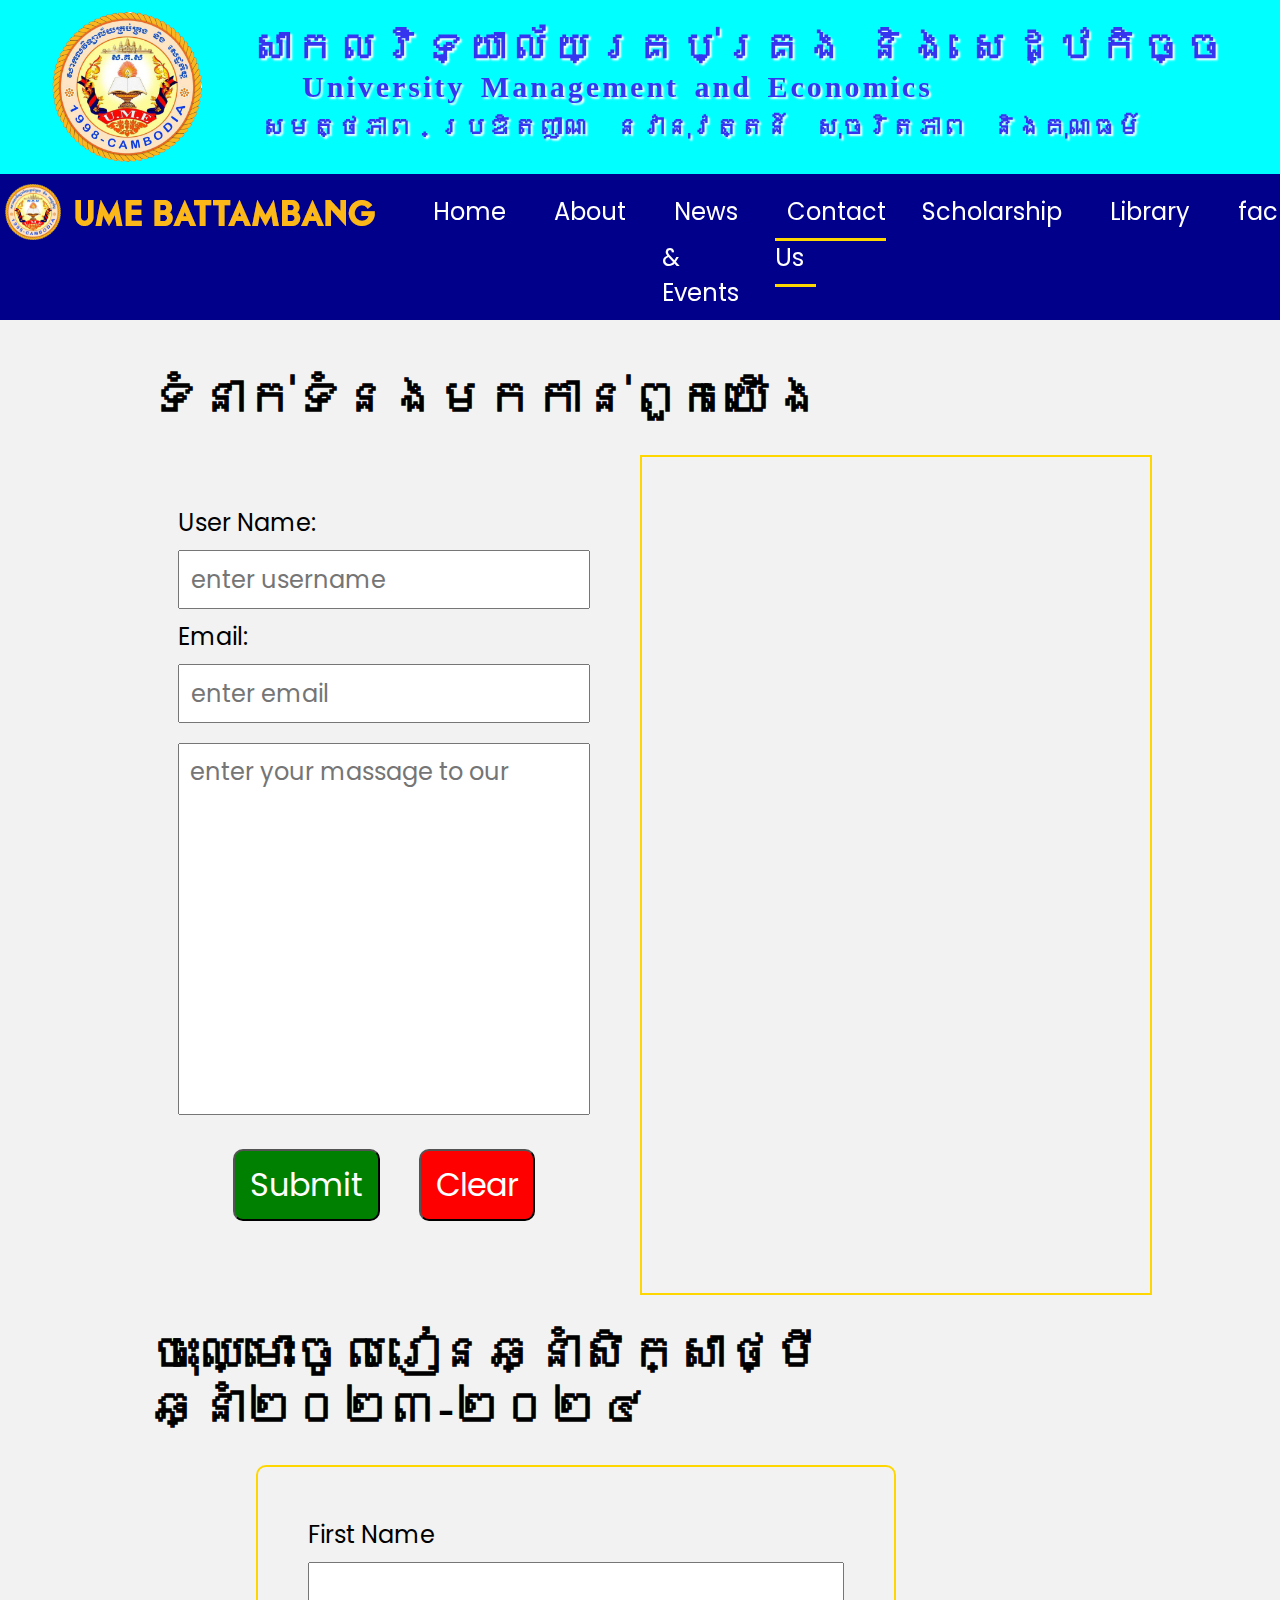
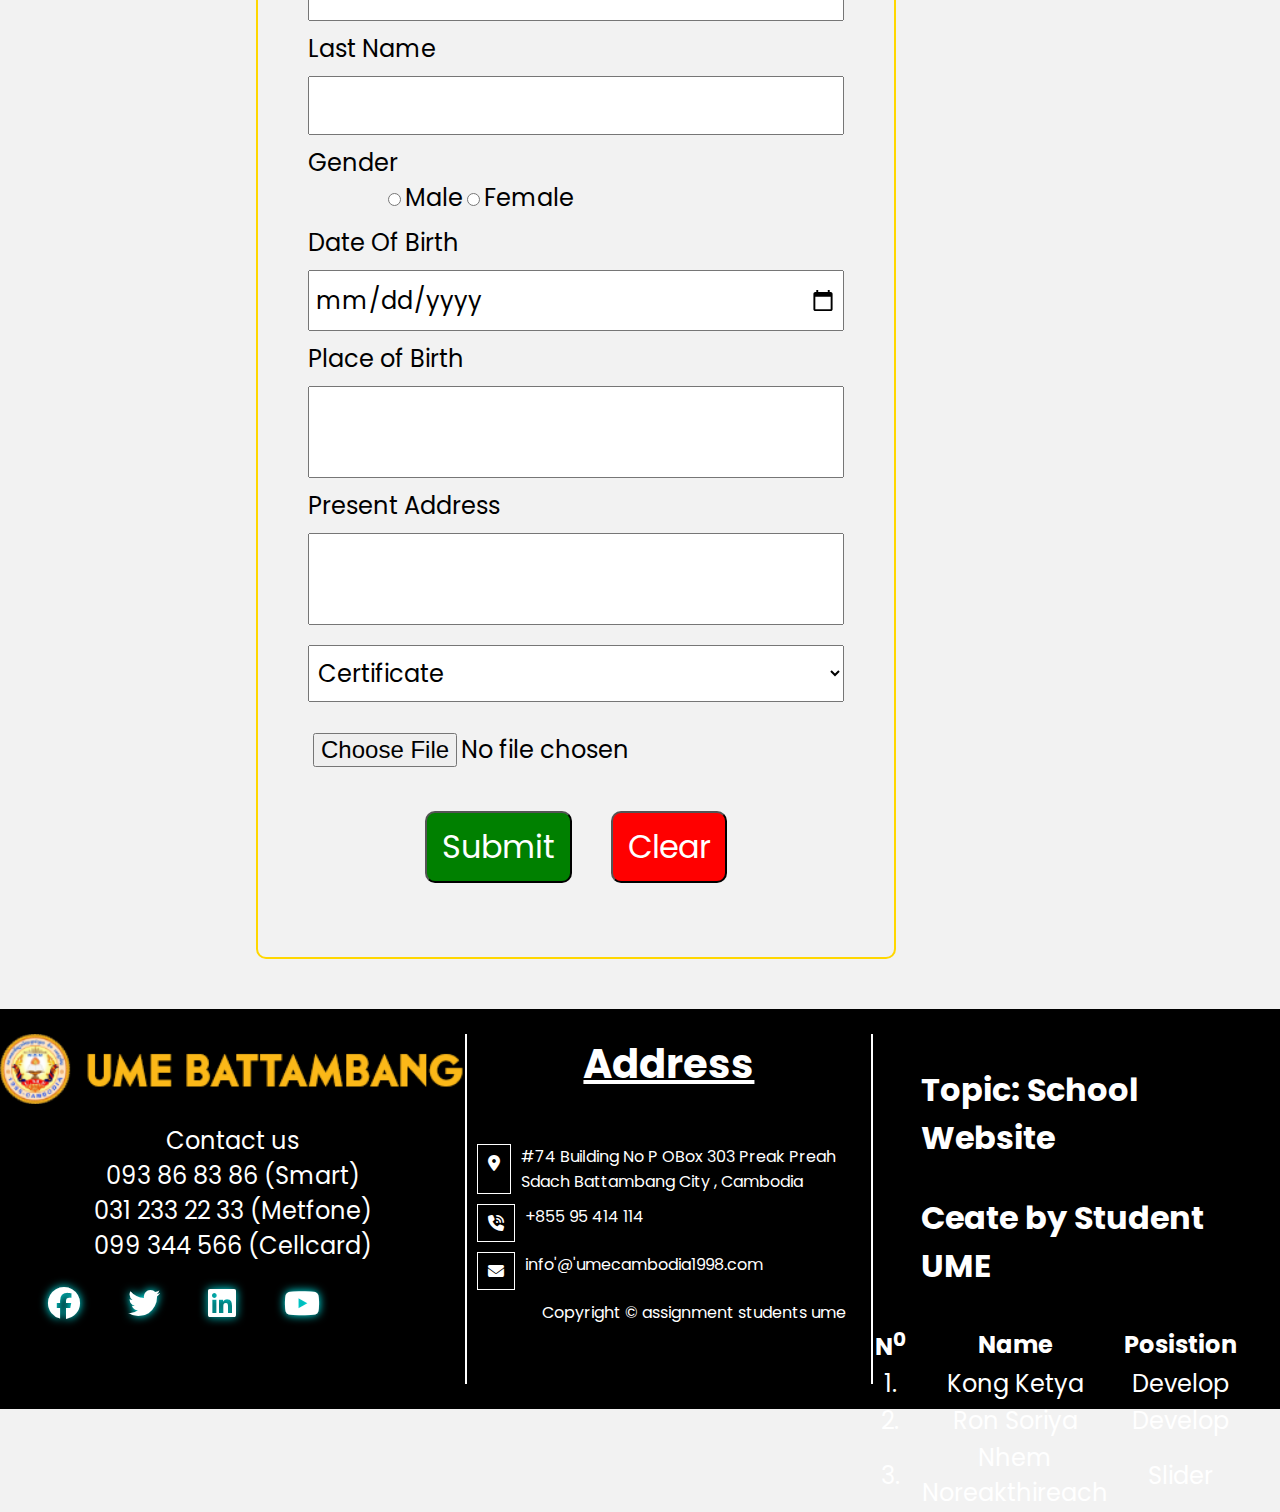
<file: contact.html>
<html lang="en">
<head>
    <meta charset="UTF-8">
    <meta name="viewport" content="width=device-width, initial-scale=1.0">
    <link rel="stylesheet" href="style.css">
    <link rel="stylesheet" href="silder.css">
    <link rel="stylesheet" href="map.css">
    <link rel="stylesheet" href="https://cdnjs.cloudflare.com/ajax/libs/font-awesome/6.5.1/css/all.min.css"/>
    <title>SCHOOL WEBSITE</title>
    <link rel="icon" href="logoUME.png">
</head>
<body>
    <!-- HEADER -->
    <header>
        <div class="header-banner">
            <img src="logoUME-large.png" alt="">
            <div class="title-banner">
                <p>សាកលវិទ្យាល័យគ្រប់គ្រង និង សេដ្ឋកិច្ច</p>
                <p class="English">University Management and Economics</p>
                <p class="ume">សមត្ថភាព ប្រឌិតញាណ នវានុវត្តន៍ សុចរិតភាព និងគុណធម៌</p>
            </div>
        </div>
        <nav>
            <a href="index.html"><img src="banner-logo.png" alt=""></a>
            <ul>
                <li><a href="index.html">Home</a></li>
                <li><a href="about.html">About</a></li>
                <li><a href="news-event.html">News & Events</a></li>
                <li><a class="deco" href="contact.html">Contact Us</a></li>
                <li><a href="scholaship.html">Scholarship</a></li>
                <li><a href="academic.html">Library</a></li>
                <li><a href="faculty.html">faculty</a></li>
                <li><a href="campus.html">Campus</a></li>
            </ul>
        </nav>
    </header>
    <main>
        <h2>ទំនាក់ទំនងមកកាន់ពួកយើង</h2>
        <div class="content">
            
            <div class="contact-sms">
                <form action="">
                    <label for="name">User Name: </label>
                    <input type="text" name="name" id="name" class="form" placeholder=" enter username">
                    <label for="email">Email: </label>
                    <input type="email" name="email" id="email" class="form" placeholder=" enter email">
                    <textarea name="" id="" cols="30" rows="10" class="form" placeholder=" enter your massage to our"></textarea>
                    <div class="group-btn">
                        <button type="submit" class="green">Submit</button>
                        <button type="reset" class="red">Clear</button>
                    </div>
                </form>
            </div>
            <div class="map">
                <iframe src="https://www.google.com/maps/embed?pb=!1m18!1m12!1m3!1d62177.306021909804!2d103.11482088962096!3d13.094013182398479!2m3!1f0!2f0!3f0!3m2!1i1024!2i768!4f13.1!3m3!1m2!1s0x31054996eaddd7e5%3A0x9c55ce955ce9e393!2z4Z6A4Z-S4Z6a4Z674Z6E4Z6U4Z624Z6P4Z-L4Z6K4Z-G4Z6U4Z6E!5e0!3m2!1skm!2skh!4v1707561028326!5m2!1skm!2skh" width="600" height="450" style="border:0;" allowfullscreen="" loading="lazy" referrerpolicy="no-referrer-when-downgrade"></iframe>            
            </div>
        </div>
        <h2>ចុះឈ្មោះចូលរៀនឆ្នាំសិក្សាថ្មី ឆ្នាំ២០២៣-២០២៤</h2>
        <form class="register">
            <label for="first">First Name</label>
            <input type="text" name="first" id="first" class="form">
            <label for="last">Last Name</label>
            <input type="text" name="last" id="last" class="form">
            <label for="gender">Gender</label>
            <div class="gender">
                <input type="radio" name="gender" id="male">
                <label for="gender">Male</label>
                <input type="radio" name="gender" id="female">
                <label for="gender">Female</label>
            </div>
            <label for="date">Date Of Birth </label>
            <input type="date" name="date" id="date" class="form">
            <label for="pDOB">Place of Birth</label>
            <textarea cols="30" rows="2" class="form"></textarea>
            <label for="nowAdd">Present Address</label>
            <textarea cols="30" rows="2" class="form"></textarea>
            <select name="action" id="action" class="form">
                <option value="">Certificate</option>
                <option value="">Bachelor</option>
                <option value="">Associate</option>
            </select>
            <input type="file" name="file" id="file" class="form">
            <div class="group-btn">
                <button class="green" type="submit">Submit</button>
                <button class="red" type="reset">Clear</button>
            </div>
        </form>
    </main>
    <!-- FOOTER -->
    <footer>
        <div class="footer-col col1">
            <!-- https://fakeimg.pl/500x150/ -->
            <img src="banner-logo.png" alt="logo banner">
            <p class="contact">
                Contact us <br>
                093 86 83 86 (Smart) <br>
                031 233 22 33 (Metfone) <br>
                099 344 566 (Cellcard) 
            </p>
            <div class="social">
                <i class="fa-brands fa-facebook"></i>
                <i class="fa-brands fa-twitter"></i>
                <i class="fa-brands fa-linkedin"></i>
                <i class="fa-brands fa-youtube"></i>
            </div>
        </div>
        <div class="footer-col col2">
            <h1 class="title">Address</h1>
            <div class="address">
                <i class="fa-solid fa-location-dot"></i>
                <span>#74 Building No P OBox 303 Preak Preah Sdach Battambang City , Cambodia</span>
            </div>
            <div class="address">
                <i class="fa-solid fa-phone-volume"></i>
                <span>+855 95 414 114</span>
            </div>
            <div class="address">
                <i class="fa-solid fa-envelope"></i>
                <span>info'@'umecambodia1998.com</span>
            </div>
            <p class="copy">Copyright &copy; assignment students ume</p>
        </div>
        <div class="footer-col col3">
            <h3>Topic: School Website</h3>
            <h3>Ceate by Student UME</h3>
            <table>
                <tr>
                    <th>N<sup>0</sup></th>
                    <th>Name</th>
                    <th>Posistion</th>
                </tr>
                <tr>
                    <td>1.</td>
                    <td>Kong Ketya</td>
                    <td>Develop</td>
                </tr>
                <tr>
                    <td>2.</td>
                    <td>Ron Soriya</td>
                    <td>Develop</td>
                </tr>
                <tr>
                    <td>3.</td>
                    <td>Nhem Noreakthireach</td>
                    <td>Slider</td>
                </tr>
            </table>
        </div>
    </footer>
</body>
</html>
</file>
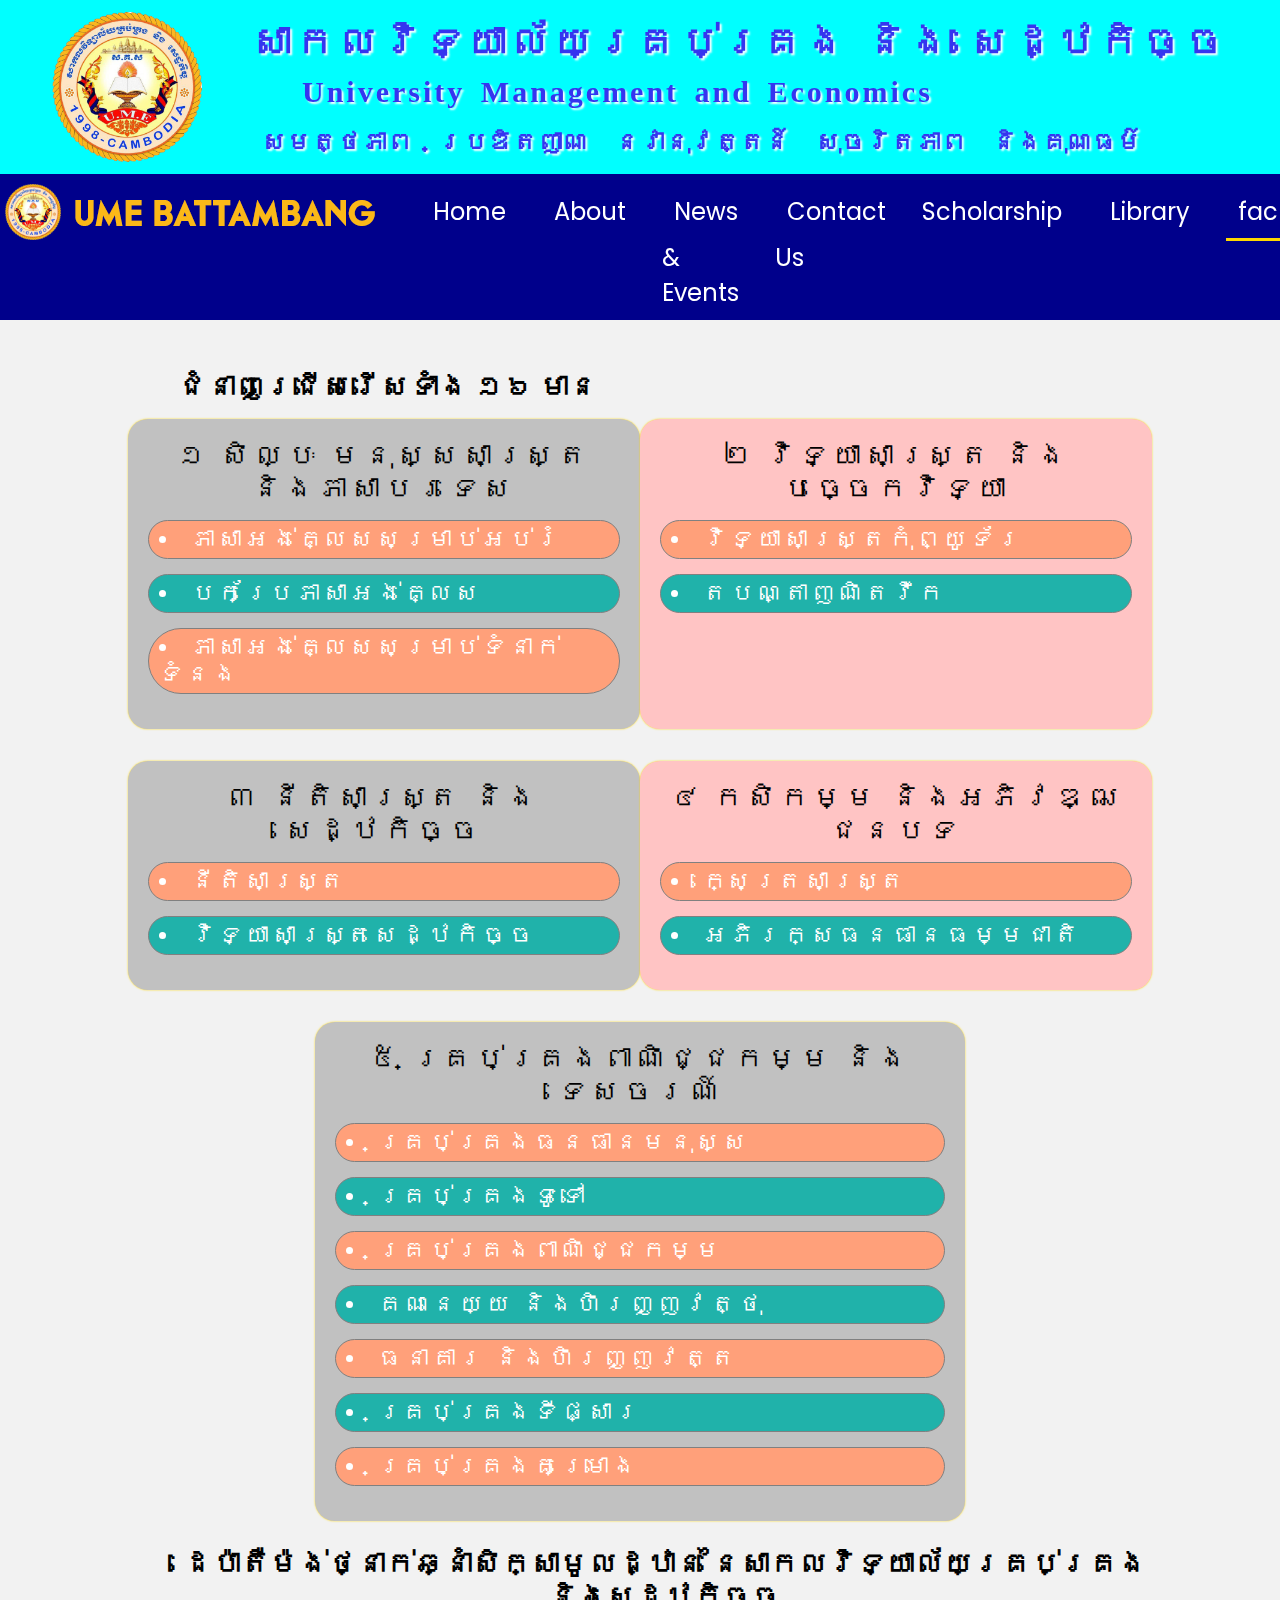
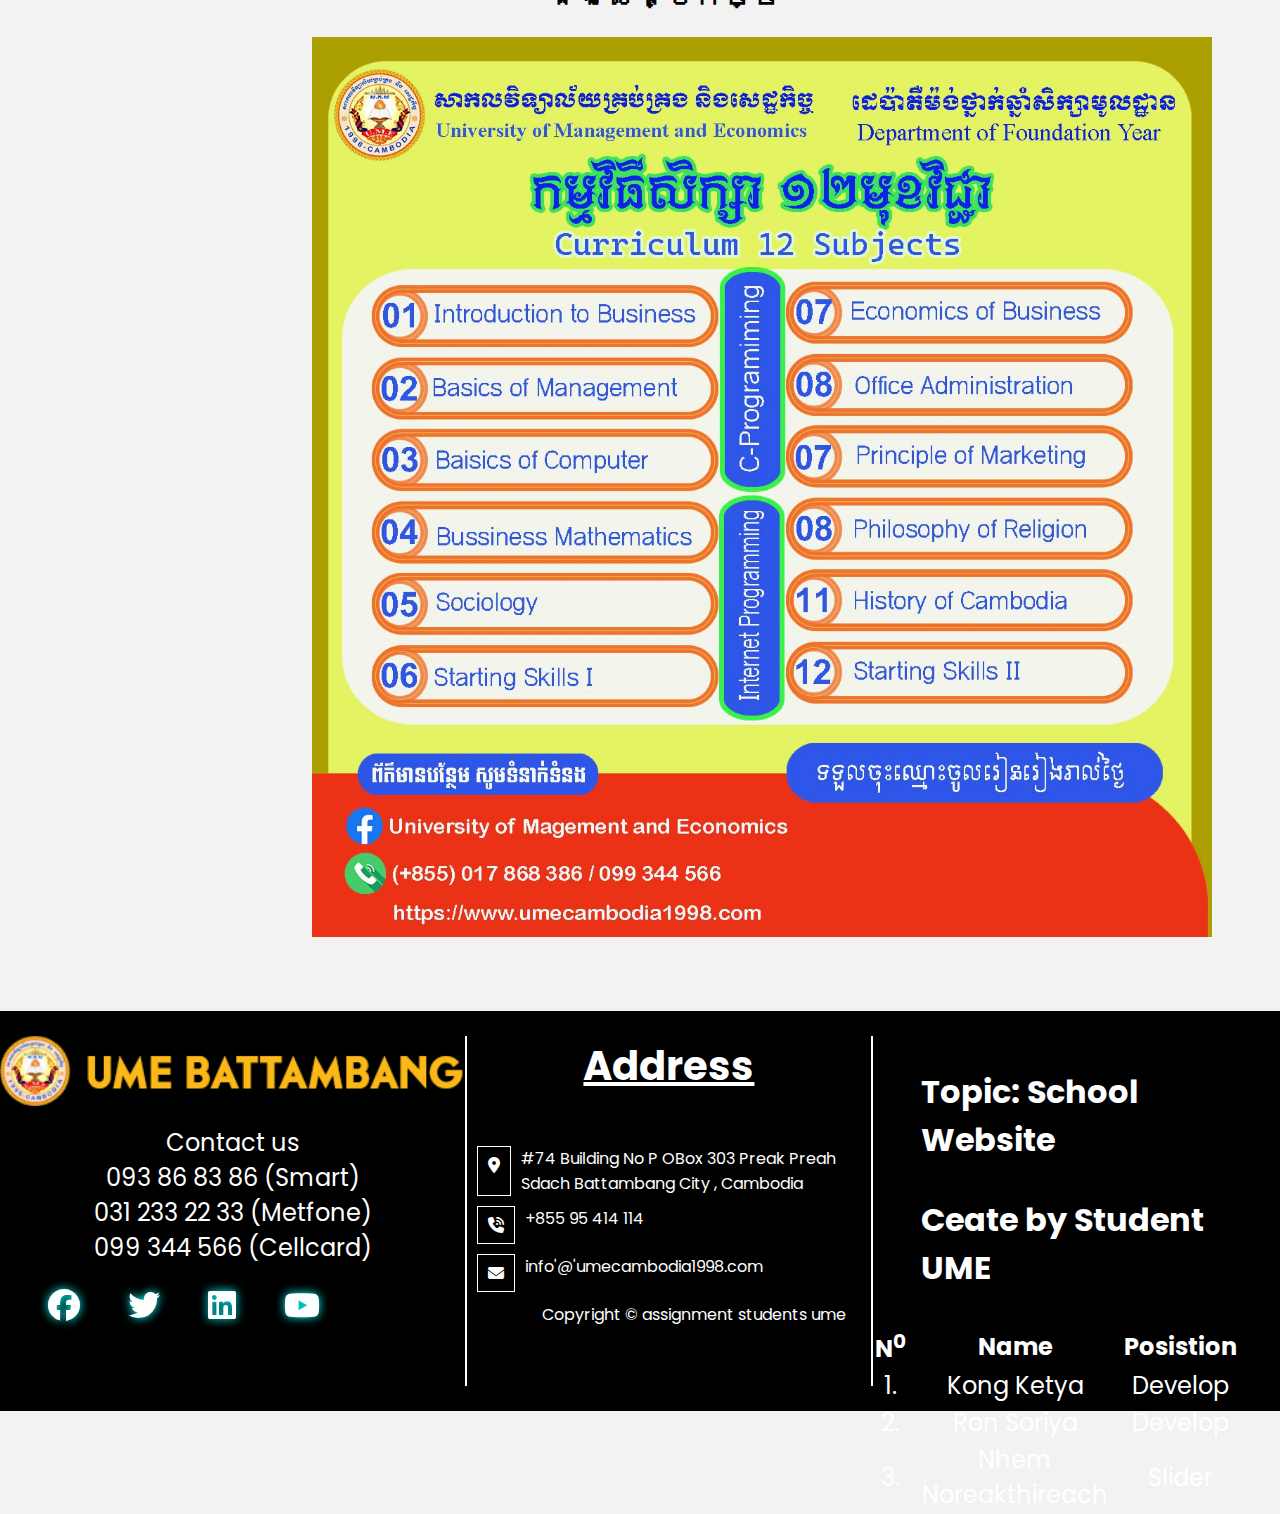
<file: faculty.html>
<html lang="en">
<head>
    <meta charset="UTF-8">
    <meta name="viewport" content="width=device-width, initial-scale=1.0">
    <link rel="stylesheet" href="style.css">
    <link rel="stylesheet" href="silder.css">
    <link rel="stylesheet" href="card.css">
    <link rel="stylesheet" href="https://cdnjs.cloudflare.com/ajax/libs/font-awesome/6.5.1/css/all.min.css"/>
    <title>SCHOOL WEBSITE</title>
    <link rel="icon" href="logoUME.png">
</head>
<body>
    <!-- HEADER -->
    <header>
        <div class="header-banner">
            <img src="logoUME-large.png" alt="">
            <div class="title-banner">
                <p>សាកលវិទ្យាល័យគ្រប់គ្រង និង សេដ្ឋកិច្ច</p>
                <p class="English">University Management and Economics</p>
                <p class="ume">សមត្ថភាព ប្រឌិតញាណ នវានុវត្តន៍ សុចរិតភាព និងគុណធម៌</p>
            </div>
        </div>
        <nav>
            <a href="index.html"><img src="banner-logo.png" alt=""></a>
            <ul>
                <li><a href="index.html">Home</a></li>
                <li><a href="about.html">About</a></li>
                <li><a href="news-event.html">News & Events</a></li>
                <li><a href="contact.html">Contact Us</a></li>
                <li><a href="scholaship.html">Scholarship</a></li>
                <li><a href="academic.html">Library</a></li>
                <li><a class="deco" href="faculty.html">faculty</a></li>
                <li><a href="campus.html">Campus</a></li>
            </ul>
        </nav>
    </header>
    <main>
        <div class="desc">
            <p class="text-title">ជំនាញជ្រើសរើសទាំង ១៦ មាន</p>
            <div class="row">
                <div class="card-u">
                    <div class="card-title">១ សិល្បៈ មនុស្សសាស្រ្ត និងភាសាបរទេស </div>
                    <div class="card-body">
                        <li>ភាសាអង់គ្លេសសម្រាប់អប់រំ</li>
                        <li>បកប្រែភាសាអង់គ្លេស</li>
                        <li>ភាសាអង់គ្លេសសម្រាប់ទំនាក់ទំនង</li>
                    </div>
                </div>
                <div class="card-u">
                    <div class="card-title">២ វិទ្យាសាស្រ្ត និងបច្ចេកវិទ្យា </div>
                    <div class="card-body">
                        <li>វិទ្យាសាស្រ្តកុំព្យូទ័រ</li>
                        <li>តបណ្តាញណិតវឹក</li>
                    </div>
                </div>
            </div>
            <div class="row">
                <div class="card-u">
                    <div class="card-title">៣ នីតិសាស្ត្រ និងសេដ្ឋកិច្ច</div>
                    <div class="card-body">
                        <li>នីតិសាស្ត្រ</li>
                        <li>វិទ្យាសាស្ត្រសេដ្ឋកិច្ច</li>
                    </div>
                </div>
                <div class="card-u">
                    <div class="card-title">៤ កសិកម្ម និងអភិវឌ្ឍជនបទ</div>
                    <div class="card-body">
                        <li>ក្សេត្រសាស្ត្រ</li>
                        <li>អភិរក្សធនធានធម្មជាតិ</li>
                    </div>
                </div>
            </div>
            <div class="row">
                <div class="card-u">
                    <div class="card-title">៥ គ្រប់គ្រងពាណិជ្ជកម្ម និងទេសចរណ៍​ </div>
                    <div class="card-body">
                        <li>គ្រប់គ្រងធនធានមនុស្ស</li>
                        <li>គ្រប់គ្រងទូទៅ</li>
                        <li>គ្រប់គ្រងពាណិជ្ជកម្ម</li>
                        <li>គណនេយ្យ និងហិរញ្ញវត្ថុ</li>
                        <li>ធនាគារ និងហិរញ្ញវត្ត</li>
                        <li>គ្រប់គ្រងទីផ្សារ</li>
                        <li>គ្រប់គ្រងគម្រោង</li>
                    </div>
                </div>
            </div>
        </div>
        <div class="desc">
            <p class="text-title align">ដេប៉ាតឺម៉ង់ថ្នាក់ឆ្នាំសិក្សាមូលដ្ឋាន នៃសាកលវិទ្យាល័យគ្រប់គ្រង និងសេដ្ឋកិច្ច</p>
            <img style="margin: 1.5rem 18%;" src="fun.jpg" height="900" alt="">
        </div>
    </main>
    <!-- FOOTER -->
    <footer>
        <div class="footer-col col1">
            <!-- https://fakeimg.pl/500x150/ -->
            <img src="banner-logo.png" alt="logo banner">
            <p class="contact">
                Contact us <br>
                093 86 83 86 (Smart) <br>
                031 233 22 33 (Metfone) <br>
                099 344 566 (Cellcard) 
            </p>
            <div class="social">
                <i class="fa-brands fa-facebook"></i>
                <i class="fa-brands fa-twitter"></i>
                <i class="fa-brands fa-linkedin"></i>
                <i class="fa-brands fa-youtube"></i>
            </div>
        </div>
        <div class="footer-col col2">
            <h1 class="title">Address</h1>
            <div class="address">
                <i class="fa-solid fa-location-dot"></i>
                <span>#74 Building No P OBox 303 Preak Preah Sdach Battambang City , Cambodia</span>
            </div>
            <div class="address">
                <i class="fa-solid fa-phone-volume"></i>
                <span>+855 95 414 114</span>
            </div>
            <div class="address">
                <i class="fa-solid fa-envelope"></i>
                <span>info'@'umecambodia1998.com</span>
            </div>
            <p class="copy">Copyright &copy; assignment students ume</p>
        </div>
        <div class="footer-col col3">
            <h3>Topic: School Website</h3>
            <h3>Ceate by Student UME</h3>
            <table>
                <tr>
                    <th>N<sup>0</sup></th>
                    <th>Name</th>
                    <th>Posistion</th>
                </tr>
                <tr>
                    <td>1.</td>
                    <td>Kong Ketya</td>
                    <td>Develop</td>
                </tr>
                <tr>
                    <td>2.</td>
                    <td>Ron Soriya</td>
                    <td>Develop</td>
                </tr>
                <tr>
                    <td>3.</td>
                    <td>Nhem Noreakthireach</td>
                    <td>Slider</td>
                </tr>
            </table>
        </div>
    </footer>
</body>
</html>
</file>
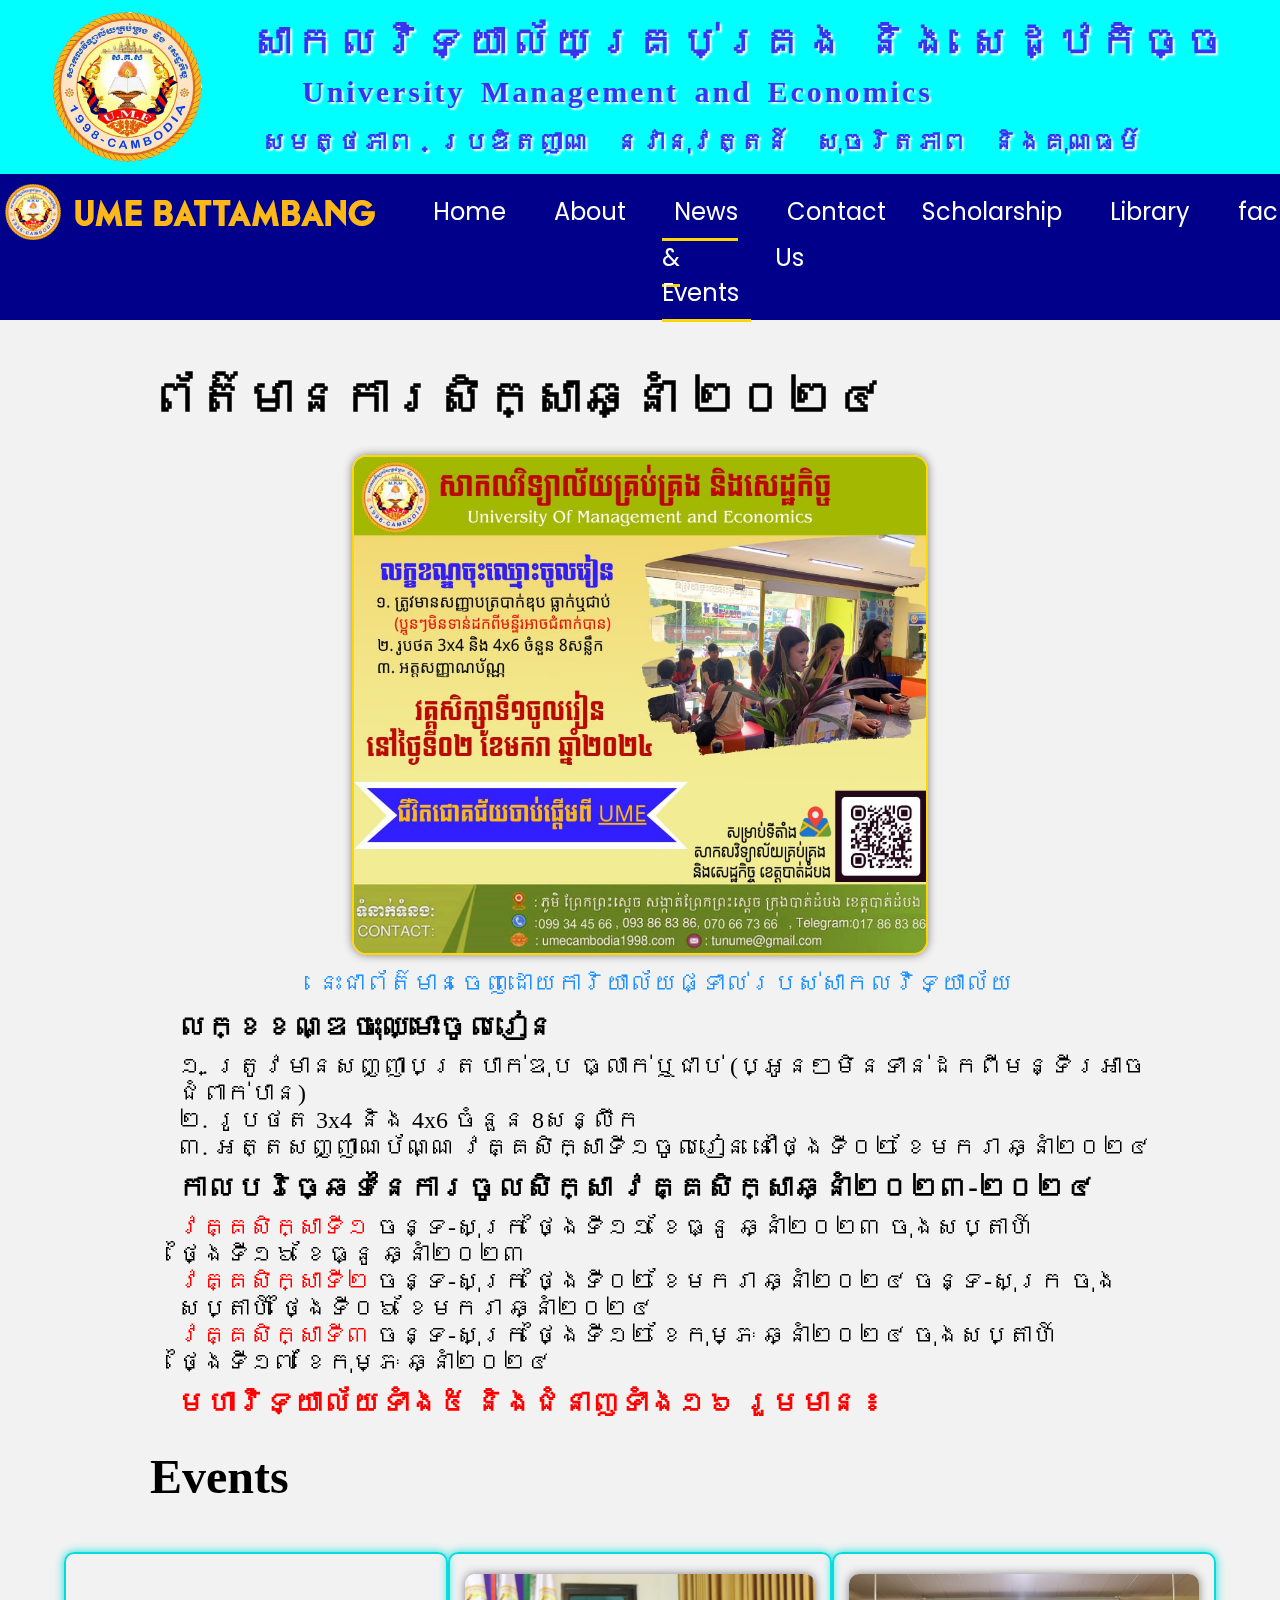
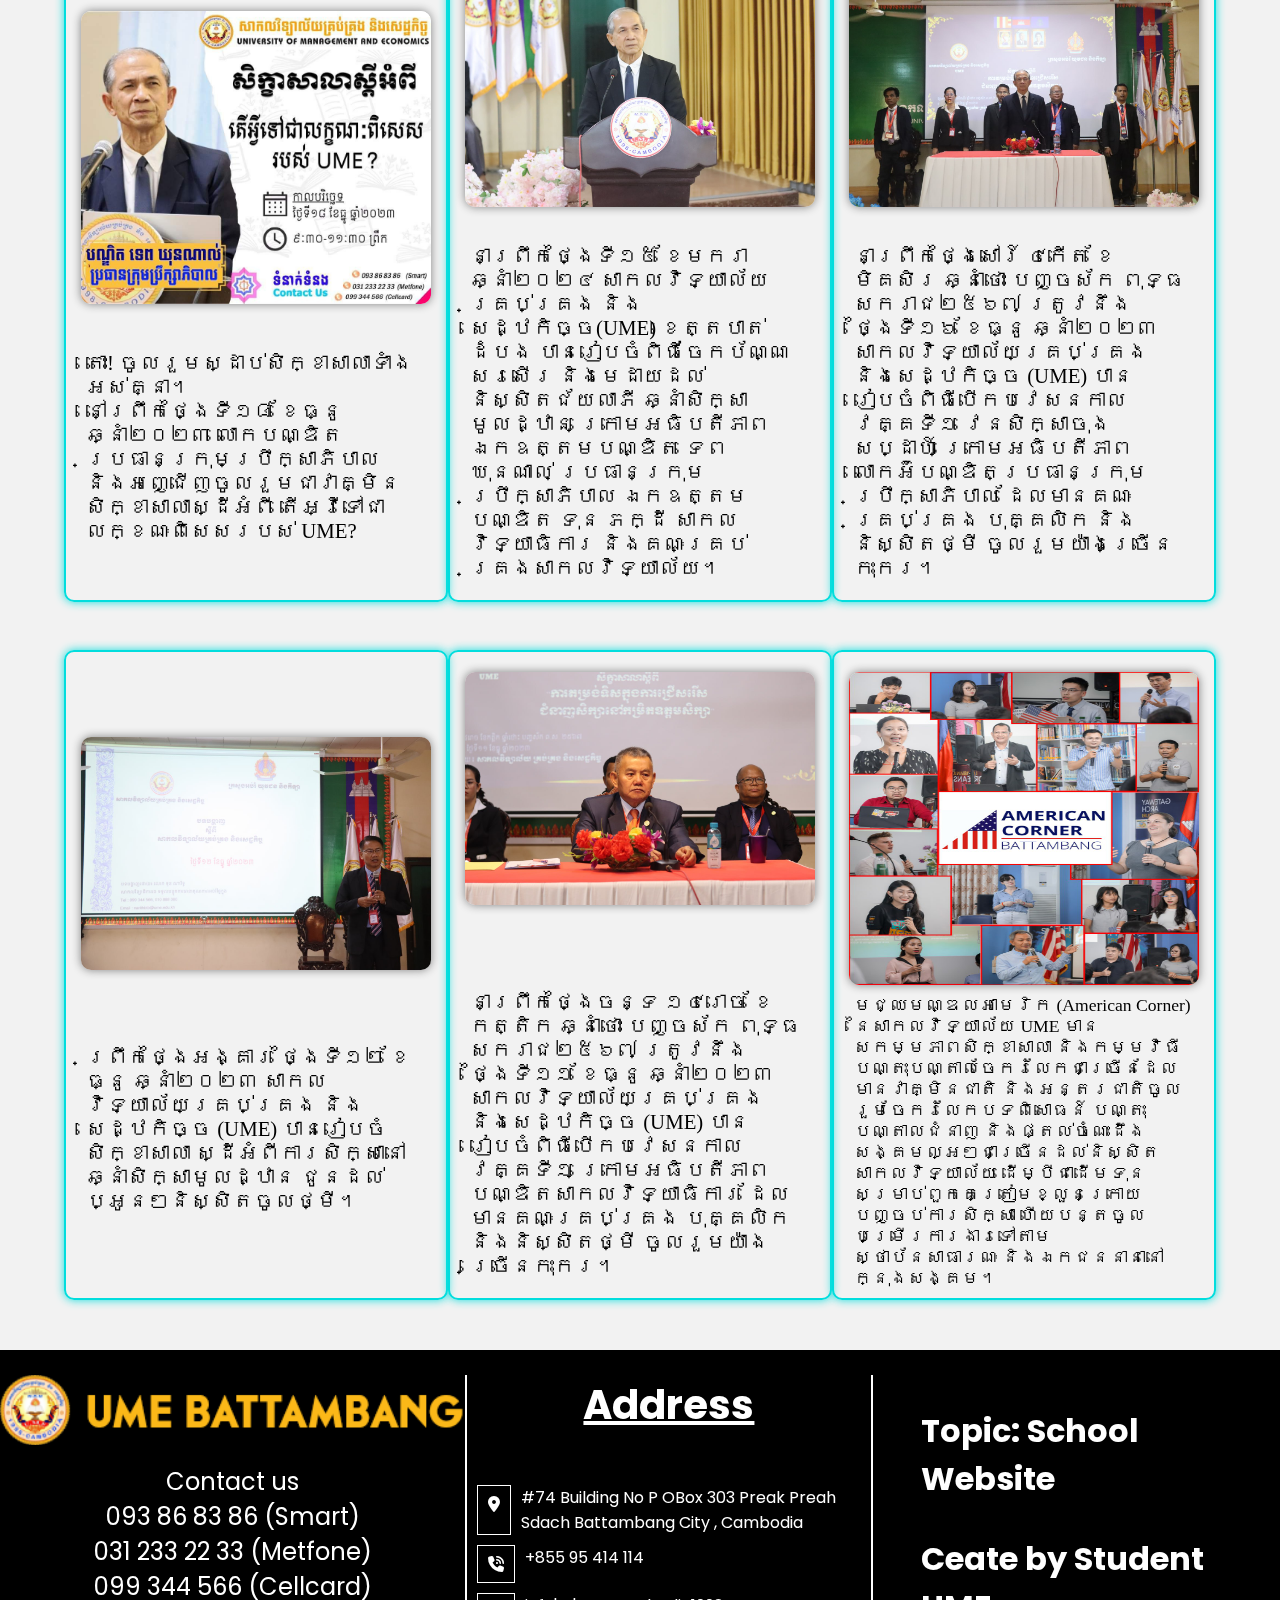
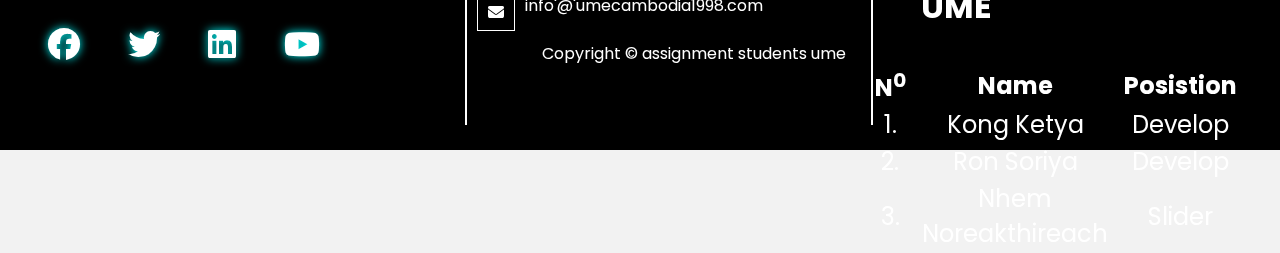
<file: news-event.html>
<html lang="en">
<head>
    <meta charset="UTF-8">
    <meta name="viewport" content="width=device-width, initial-scale=1.0">
    <link rel="stylesheet" href="style.css">
    <link rel="stylesheet" href="silder.css">
    <link rel="stylesheet" href="card.css">
    <link rel="stylesheet" href="https://cdnjs.cloudflare.com/ajax/libs/font-awesome/6.5.1/css/all.min.css"/>
    <title>SCHOOL WEBSITE</title>
    <link rel="icon" href="logoUME.png">
</head>
<body>
    <!-- HEADER -->
    <header>
        <div class="header-banner">
            <img src="logoUME-large.png" alt="">
            <div class="title-banner">
                <p>សាកលវិទ្យាល័យគ្រប់គ្រង និង សេដ្ឋកិច្ច</p>
                <p class="English">University Management and Economics</p>
                <p class="ume">សមត្ថភាព ប្រឌិតញាណ នវានុវត្តន៍ សុចរិតភាព និងគុណធម៌</p>
            </div>
        </div>
        <nav>
            <a href="index.html"><img src="banner-logo.png" alt=""></a>
            <ul>
                <li><a href="index.html">Home</a></li>
                <li><a href="about.html">About</a></li>
                <li><a class="deco" href="news-event.html">News & Events</a></li>
                <li><a href="contact.html">Contact Us</a></li>
                <li><a href="scholaship.html">Scholarship</a></li>
                <li><a href="academic.html">Library</a></li>
                <li><a href="faculty.html">faculty</a></li>
                <li><a href="campus.html">Campus</a></li>
            </ul>
        </nav>
    </header>
    <main>
        <!-- news slicer -->
        <h2>ព័ត៌មានការសិក្សាឆ្នាំ ២០២៤</h2>
        <div class="slider news-slider">
            <div class="poster"><img src="news5.jpg"></div>
            <div class="poster"><img src="new4.jpg"></div>
            <div class="poster"><img src="news3.jpg"></div>
            <div class="poster"><img src="news1.jpg"></div>
            <div class="poster"><img src="news2.jpg"></div>
            <div class="poster"><img src="news6.jpg"></div>
            <div class="poster"><img src="news7.jpg"></div>
            <div class="poster"><img src="news8.jpg"></div>
        </div>
        <p class="note">នេះជាព័ត៌មានចេញដោយការិយាល័យផ្ទាល់របស់សាកលវិទ្យាល័យ</p>
        <div class="desc">
            <p class="text-title">លក្ខខណ្ឌចុះឈ្មោះចូលរៀន </p>
            <p class="text-primary">១. ត្រូវមានសញ្ញាបត្របាក់ឌុប ធ្លាក់ឬជាប់ (ប្អូនៗមិនទាន់ដកពីមន្ទីរអាចជំពាក់បាន) <br>
                ២. រូបថត 3x4 និង 4x6 ចំនួន 8សន្លឹក <br>
                ៣. អត្តសញ្ញាណប័ណ្ណ វគ្គសិក្សាទី១ចូលរៀន នៅថ្ងៃទី០២ ខែមករា ឆ្នាំ២០២៤
            </p>
        </div>
        <div class="desc">
            <p class="text-title">កាលបរិច្ឆេទនៃការចូលសិក្សា វគ្គសិក្សាឆ្នាំ២០២៣-២០២៤</p>
            <p class="text-primary">
                <span class="text-primary">វគ្គសិក្សាទី១</span> ចន្ទ-សុក្រ ថ្ងៃទី១១ ខែធ្នូ ឆ្នាំ២០២៣ ចុងសប្តាហ៍ ថ្ងៃទី១៦ ខែធ្នូ ឆ្នាំ២០២៣ <br>
                <span class="text-primary">វគ្គសិក្សាទី២</span> ចន្ទ-សុក្រ ថ្ងៃទី០២ ខែមករា ឆ្នាំ២០២៤ ចន្ទ-សុក្រ ចុងសប្តាហ៍ ថ្ងៃទី០៦ ខែមករា ឆ្នាំ២០២៤<br>
                <span class="text-primary">វគ្គសិក្សាទី៣</span> ចន្ទ-សុក្រ ថ្ងៃទី១២ ខែកុម្ភៈ ឆ្នាំ២០២៤ ចុងសប្តាហ៍ ថ្ងៃទី១៧ ខែកុម្ភៈ ឆ្នាំ២០២៤
            </p>
        </div>
        <div class="desc">
            <p ><a class="text-title font" href="faculty.html"> មហាវិទ្យាល័យទាំង៥ និងជំនាញទាំង១៦ រួមមាន ៖</a></p>
        </div>
        <h2>Events</h2>
        <div class="main-events">
            <div class="card-event card card1 ">
                <!-- https://fakeimg.pl/350x200/ -->
                <img src="event1.jpg" alt="">
                <p class="text-event">
                    តោះ! ចូលរួមស្ដាប់សិក្ខាសាលាទាំងអស់គ្នា។ <br>
                    នៅព្រឹកថ្ងៃទី១៨ ខែធ្នូ ឆ្នាំ២០២៣ លោកបណ្ឌិតប្រធានក្រុមប្រឹក្សាភិបាល 
                    និងអញ្ជើញចូលរួមជាវាគ្មិនសិក្ខាសាលាស្ដីអំពី តើអ្វីទៅជាលក្ខណៈពិសេសរបស់ UME?
                </p>
            </div>
            <div class="card card1">
                <!-- https://fakeimg.pl/350x200/ -->
                <img src="event4.jpg" alt="">
                <p class="text-event">
                    នាព្រឹកថ្ងៃទី១៥ ខែមករា ឆ្នាំ២០២៤ សាកលវិទ្យាល័យគ្រប់គ្រង និងសេដ្ឋកិច្ច(UME) ខេត្តបាត់ដំបង បានរៀបចំពិធីចែកប័ណ្ណសរសើរ 
                    និងមេដាយដល់និស្សិតជ័យលាភី  ឆ្នាំសិក្សាមូលដ្ឋាន ក្រោមអធិបតីភាព ឯកឧត្តមបណ្ឌិត ទេព ឃុនណាល់ ប្រធានក្រុមប្រឹក្សាភិបាល  
                    ឯកឧត្តមបណ្ឌិត ទុន ភក្ដី សាកលវិទ្យាធិការ និងគណៈគ្រប់គ្រងសាកលវិទ្យាល័យ។                
                </p>
            </div>
            <div class="card card1">
                <!-- https://fakeimg.pl/350x200/ -->
                <img src="event5.jpg" alt="">
                <p class="text-event">
                    នាព្រឹកថ្ងៃសៅរ៍ ៤កើត ខែមិគសិរ ឆ្នាំថោះ បញ្ចស័ក ពុទ្ធសករាជ២៥៦៧ ត្រូវនឹងថ្ងៃទី១៦ ខែធ្នូ ឆ្នាំ២០២៣ សាកលវិទ្យាល័យគ្រប់គ្រង 
                    និងសេដ្ឋកិច្ច (UME) បានរៀបចំពិធីបើកបវេសនកាលវគ្គទី១ វេនសិក្សាចុងសប្ដាហ៍ ក្រោមអធិបតីភាព លោកអ៊ំបណ្ឌិតប្រធានក្រុមប្រឹក្សាភិបាល 
                    ដែលមានគណៈគ្រប់គ្រង បុគ្គលិក និងនិស្សិតថ្មី ចូលរួមយ៉ាងច្រើនកុះករ។
                </p>
            </div>
        </div>
        <div class="main-events">
            <div class="card-event card card1">
                <!-- https://fakeimg.pl/350x200/ -->
                <img src="event7.jpg" alt="">
                <p class="text-event">
                    ព្រឹកថ្ងៃអង្គារ ថ្ងៃទី១២ ខែធ្នូ ឆ្នាំ២០២៣ សាកលវិទ្យាល័យគ្រប់គ្រង និងសេដ្ឋកិច្ច (UME) 
                    បានរៀបចំសិក្ខាសាលា 
                    ស្ដីអំពីការសិក្សានៅឆ្នាំសិក្សាមូលដ្ឋាន ជូនដល់ប្អូនៗនិស្សិតចូលថ្មី។
                </p>
            </div>
            <div class="card card1">
                <!-- https://fakeimg.pl/350x200/ -->
                <img src="event8.jpg" alt="">
                <p class="text-event">
                    នាព្រឹកថ្ងៃចន្ទ ១៤រោច ខែកត្តិក ឆ្នាំថោះ បញ្ចស័ក ពុទ្ធសករាជ២៥៦៧ ត្រូវនឹងថ្ងៃទី១១ ខែធ្នូ ឆ្នាំ២០២៣ 
                    សាកលវិទ្យាល័យគ្រប់គ្រង និងសេដ្ឋកិច្ច (UME) បានរៀបចំពិធីបើកបវេសនកាលវគ្គទី១ ក្រោមអធិបតីភាព បណ្ឌិតសាកលវិទ្យាធិការ 
                    ដែលមានគណៈគ្រប់គ្រង បុគ្គលិក និងនិស្សិតថ្មី ចូលរួមយ៉ាងច្រើនកុះករ។
                </p>
            </div>
            <div class="card card1">
                <!-- https://fakeimg.pl/350x200/ -->
                <img src="event9.jpg" height="50%" alt="">
                <p class="text-event size">
                    មជ្ឈមណ្ឌលអាមេរិក (American Corner) នៃសាកលវិទ្យាល័យ UME មានសកម្មភាពសិក្ខាសាលា និងកម្មវិធីបណ្តុះបណ្តាលចែករំលែកជាច្រើនដែលមានវាគ្មិនជាតិ  
                    និងអន្តរជាតិចូលរួមចែករំលែកបទពិសោធន៍ បណ្តុះបណ្តាលជំនាញ និងផ្តល់ចំណេះដឹងសង្គមល្អៗជាច្រើនដល់និស្សិតសាកលវិទ្យាល័យ 
                    ដើម្បីជាដើមទុនសម្រាប់ពួកគេត្រៀមខ្លួនក្រោយបញ្ចប់ការសិក្សា 
                    ហើយបន្តចូលបម្រើរការងារទៅតាមស្ថាប័នសាធារណៈ និងឯកជននានានៅក្នុងសង្គម។
                </p>
            </div>
        </div>

    </main>
    <!-- FOOTER -->
    <footer>
        <div class="footer-col col1">
            <!-- https://fakeimg.pl/500x150/ -->
            <img src="banner-logo.png" alt="logo banner">
            <p class="contact">
                Contact us <br>
                093 86 83 86 (Smart) <br>
                031 233 22 33 (Metfone) <br>
                099 344 566 (Cellcard) 
            </p>
            <div class="social">
                <i class="fa-brands fa-facebook"></i>
                <i class="fa-brands fa-twitter"></i>
                <i class="fa-brands fa-linkedin"></i>
                <i class="fa-brands fa-youtube"></i>
            </div>
        </div>
        <div class="footer-col col2">
            <h1 class="title">Address</h1>
            <div class="address">
                <i class="fa-solid fa-location-dot"></i>
                <span>#74 Building No P OBox 303 Preak Preah Sdach Battambang City , Cambodia</span>
            </div>
            <div class="address">
                <i class="fa-solid fa-phone-volume"></i>
                <span>+855 95 414 114</span>
            </div>
            <div class="address">
                <i class="fa-solid fa-envelope"></i>
                <span>info'@'umecambodia1998.com</span>
            </div>
            <p class="copy">Copyright &copy; assignment students ume</p>
        </div>
        <div class="footer-col col3">
            <h3>Topic: School Website</h3>
            <h3>Ceate by Student UME</h3>
            <table>
                <tr>
                    <th>N<sup>0</sup></th>
                    <th>Name</th>
                    <th>Posistion</th>
                </tr>
                <tr>
                    <td>1.</td>
                    <td>Kong Ketya</td>
                    <td>Develop</td>
                </tr>
                <tr>
                    <td>2.</td>
                    <td>Ron Soriya</td>
                    <td>Develop</td>
                </tr>
                <tr>
                    <td>3.</td>
                    <td>Nhem Noreakthireach</td>
                    <td>Slider</td>
                </tr>
            </table>
        </div>
    </footer>
</body>
</html>
</file>
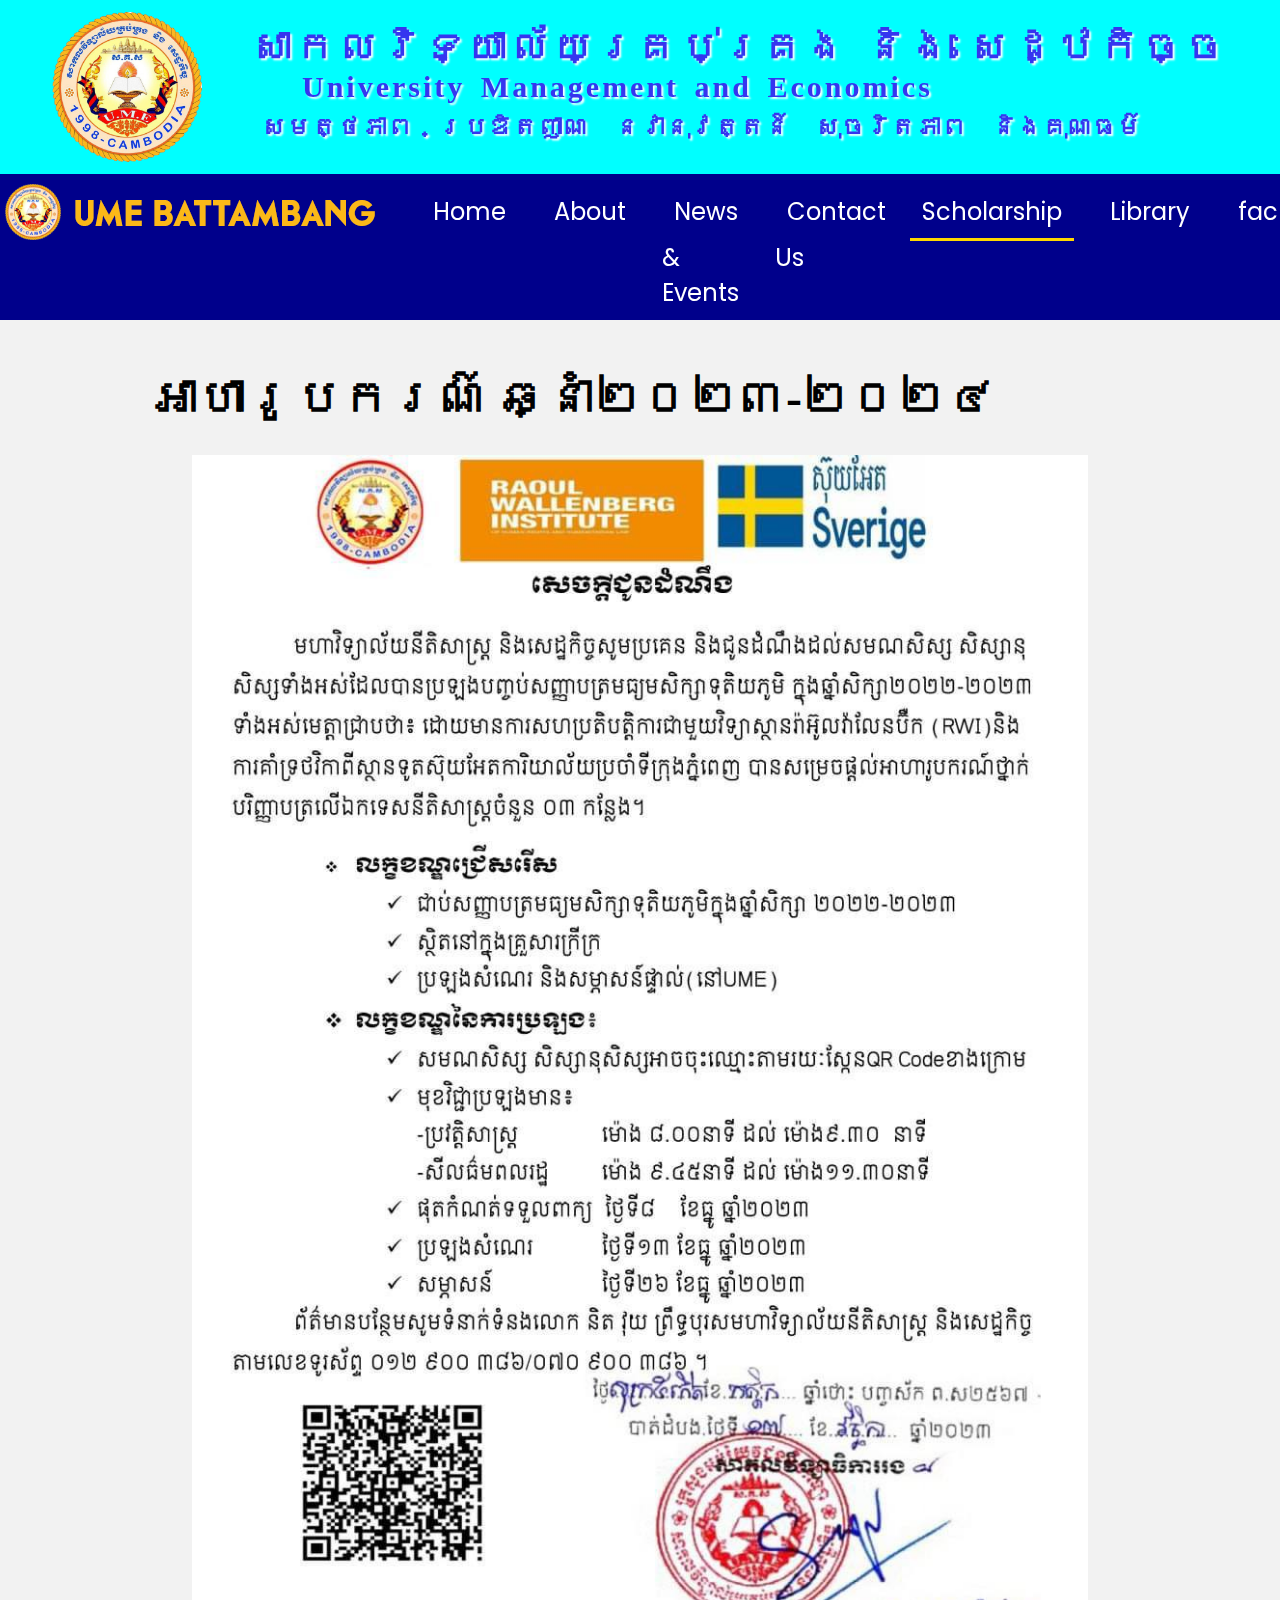
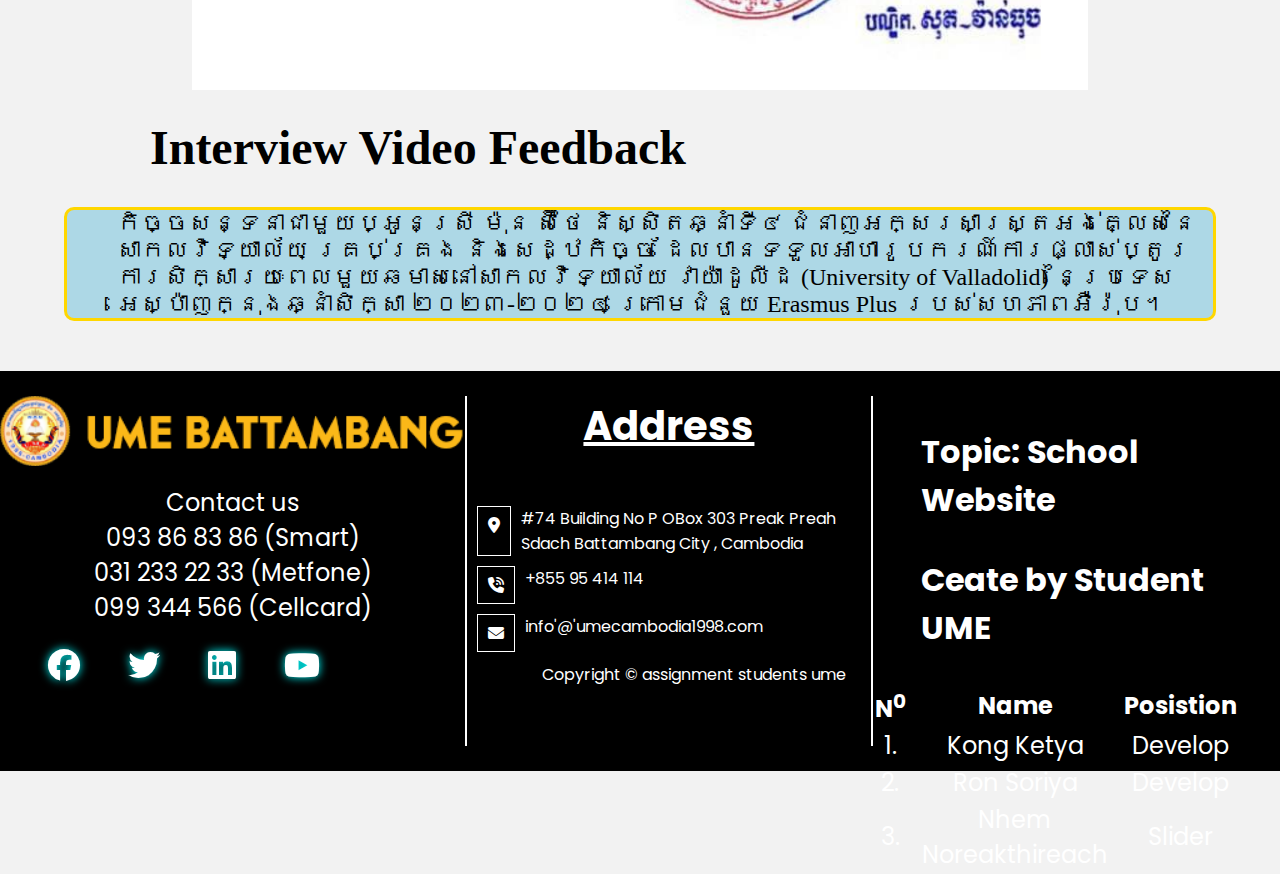
<file: scholaship.html>
<html lang="en">
<head>
    <meta charset="UTF-8">
    <meta name="viewport" content="width=device-width, initial-scale=1.0">
    <link rel="stylesheet" href="style.css">
    <link rel="stylesheet" href="silder.css">
    <link rel="stylesheet" href="card-about.css">
    <link rel="stylesheet" href="https://cdnjs.cloudflare.com/ajax/libs/font-awesome/6.5.1/css/all.min.css"/>
    <title>SCHOOL WEBSITE</title>
    <link rel="icon" href="logoUME.png">
</head>
<body>
    <!-- HEADER -->
    <header>
        <div class="header-banner">
            <img src="logoUME-large.png" alt="">
            <div class="title-banner">
                <p>សាកលវិទ្យាល័យគ្រប់គ្រង និង សេដ្ឋកិច្ច</p>
                <p class="English">University Management and Economics</p>
                <p class="ume">សមត្ថភាព ប្រឌិតញាណ នវានុវត្តន៍ សុចរិតភាព និងគុណធម៌</p>
            </div>
        </div>
        <nav>
            <a href="index.html"><img src="banner-logo.png" alt=""></a>
            <ul>
                <li><a href="index.html">Home</a></li>
                <li><a href="about.html">About</a></li>
                <li><a href="news-event.html">News & Events</a></li>
                <li><a href="contact.html">Contact Us</a></li>
                <li><a class="deco" href="scholaship.html">Scholarship</a></li>
                <li><a href="academic.html">Library</a></li>
                <li><a href="faculty.html">faculty</a></li>
                <li><a href="campus.html">Campus</a></li>
            </ul>
        </nav>
    </header>
    <main>
        <h2>អាហារូបករណ៌ ឆ្នាំ២០២៣-២០២៤</h2>
        <div class="school">
            <img src="sch1.jpg"  alt="">
        </div>
        <h2>Interview Video Feedback </h2>
        <div class="main-history">
            <p class="text-primary">
                កិច្ចសន្ទនាជាមួយប្អូនស្រី ម៉ុន ស៊ីថៃ និស្សិតឆ្នាំទី៤ ជំនាញអក្សរសាស្ត្រអង់គ្លេសនៃសាកលវិទ្យាល័យ
                គ្រប់គ្រង និងសេដ្ឋកិច្ច ដែលបានទទួលអាហារូបករណ៍ការផ្លាស់ប្តូរការសិក្សារយៈពេលមួយឆមាសនៅសាកលវិទ្យាល័យ
                វាយ៉ាដូលីដ (University of Valladolid)
                នៃប្រទេសអេស្ប៉ាញក្នុងឆ្នាំសិក្សា ២០២៣-២០២៤ ក្រោមជំនួយ Erasmus Plus របស់សហភាពអឺរ៉ុប។
            </p>
        </div>
    </main>
    <!-- FOOTER -->
    <footer>
        <div class="footer-col col1">
            <!-- https://fakeimg.pl/500x150/ -->
            <img src="banner-logo.png" alt="logo banner">
            <p class="contact">
                Contact us <br>
                093 86 83 86 (Smart) <br>
                031 233 22 33 (Metfone) <br>
                099 344 566 (Cellcard) 
            </p>
            <div class="social">
                <i class="fa-brands fa-facebook"></i>
                <i class="fa-brands fa-twitter"></i>
                <i class="fa-brands fa-linkedin"></i>
                <i class="fa-brands fa-youtube"></i>
            </div>
        </div>
        <div class="footer-col col2">
            <h1 class="title">Address</h1>
            <div class="address">
                <i class="fa-solid fa-location-dot"></i>
                <span>#74 Building No P OBox 303 Preak Preah Sdach Battambang City , Cambodia</span>
            </div>
            <div class="address">
                <i class="fa-solid fa-phone-volume"></i>
                <span>+855 95 414 114</span>
            </div>
            <div class="address">
                <i class="fa-solid fa-envelope"></i>
                <span>info'@'umecambodia1998.com</span>
            </div>
            <p class="copy">Copyright &copy; assignment students ume</p>
        </div>
        <div class="footer-col col3">
            <h3>Topic: School Website</h3>
            <h3>Ceate by Student UME</h3>
            <table>
                <tr>
                    <th>N<sup>0</sup></th>
                    <th>Name</th>
                    <th>Posistion</th>
                </tr>
                <tr>
                    <td>1.</td>
                    <td>Kong Ketya</td>
                    <td>Develop</td>
                </tr>
                <tr>
                    <td>2.</td>
                    <td>Ron Soriya</td>
                    <td>Develop</td>
                </tr>
                <tr>
                    <td>3.</td>
                    <td>Nhem Noreakthireach</td>
                    <td>Slider</td>
                </tr>
            </table>
        </div>
    </footer>
</body>
</html>
</file>
<file: style.css>
@import url('https://fonts.googleapis.com/css2?family=Poppins:wght@500&display=swap');

*{
    margin: 0;
    padding: 0;
    box-sizing: border-box;
    font-family: 'Poppins', sans-serif;
    text-decoration: none;
}
body {
    background-color: rgba(128, 128, 128, 0.1);
}
/* header */
header {
    width: 100%;
    background-color:#F2A81D;
    position: sticky;
    top: -173px;
}
.header-banner {
    display: flex;
    background-color: cyan;
    justify-content: center;
    align-items: center;
}
.header-banner > img, p {
    margin-left: 50px;
}
.header-banner .English{
    font-family: "times new roman";
    font-size: 30px;
    letter-spacing: 3px;
    margin-left: 100px ;
}
.header-banner > img{
    height: 150px;
    margin: 12px 0;
}
.title-banner > p {
    font-size: 2.5rem;
    font-weight: bold;
    color: rgb(53, 53, 239);
    text-shadow: 2px 2px 2px white;
    font-family: 'Khmer MEF2';
    word-spacing: 5px;
    letter-spacing: 3px;
    line-height: 2.5rem;
    
}
.header-banner .ume{
    font-size: 25px;
    letter-spacing: normal;
    word-spacing: 20px;
    margin-left: 60px;
}
/* navbar  */

nav{
    display: flex;
    width: 100%;
    background-color: darkblue;
    margin: 0 0 50px 0;
    padding: 10 5px;
}
nav > img, ul {
    margin-left: 20px;
}
nav > ul {
    display: flex;
}
nav > ul > li {
    list-style: none;
    margin-left: 1.5rem;
}
nav > ul > li > a {
    text-decoration: none;
    font-size: 1.5rem;
    color: white;
    padding: 10px 12px;
    line-height: 3.5rem;
    transition: all .2s ease-out;
}
nav > ul > li > a:hover{
    font-size: 1.7rem;
    background-color: gold;
    border-radius: 20px;
    color: white;
}
.deco{
    border-bottom: 3px solid gold;
}

/* text main */

h2{
    margin: 30px 150px;
    font-size: 3rem;
    font-family: 'khmer muol';
}
.note{
    color: dodgerblue;
    font-size: 1.5rem;
    text-align: center;

}

.text-title{
    font-weight: bold;
    font-size: 1.8rem;
    font-family: 'khmer os battambang';
}
.text-title > a{
    color: blue;
}
.text-primary{
    font-size: 1.5rem;
    font-family: 'Khmer os battambang';
}
span.text-primary{
    color: red;
    font-weight: 500;
}
.align{
    text-align: center;
}
.school {
    width: 70%;
    margin: auto;
}
.school > img {
    width: 100%;
}
.spacing{
    margin-left: 0 5rem;
}
.font{
    font-family: 'khmer moul';
    color: red;
}
.float-left{
    float: left;
    margin-right: 3rem;
}
.float-right{
    float: right;
}

/* footer */
footer{
    margin-top: 50px;
    width: 100%;
    height: 400px;
    background-color: black;
    display: flex;
    justify-content: space-around;
    align-items: center;
    color: white;
}
.footer-col{
    width: 500px;
    height: 350px;
    /* background-color: blue; */
}
.footer-col > img {
    height: 70px;
}
.contact{
    text-align: center;
    font-size: 1.5rem;
    margin: 1.2rem 0rem;
}

.social{
    display: flex;
    margin-top: 1.5rem;
}
.social > i{
    font-size: 2rem;
    margin-left: 3rem;
    filter: drop-shadow(0px 0px 5px cyan);
}
.social > i:hover{
    color: midnightblue;
    filter: none;
}

.col2{
    border-left: 2px solid white;
    border-right: 2px solid white;
}
.col2 > h1 {
    text-align: center;
    font-weight: bold;
    font-size: 2.5rem;
    text-align: center;
    text-decoration: underline;
    margin-bottom: 50px;
}
.address{
    margin: 10px;
    display: flex;
}
.address > i {
    border: 1px solid white;
    padding: 10px;
}
.address > span {
    margin-left: 10px;
}

h3{
    font-size: 2rem;
    margin: 2rem 3rem;
}
table{
    width: 90%;
    text-align: center;
    font-size: 1.5rem;
    color: white;
}
.copy{
    text-align: center;
}
</file>
<file: silder.css>
/* slider all */
.slider {
    background-color: gray;
    display: flex;
    overflow: hidden;
    overflow-x: auto;
    scroll-snap-type: x mandatory;
    cursor: all-scroll;
}
.slider > .poster{
    min-width: 100%;
    scroll-snap-align: center;
}
.poster > img {
    width: 100%;
}
/* slider header */
.slider-header{
    width: 80%;
    height: 500px;
    margin: auto;
}
.full {
    height: 100%;
}
/* feedback student */
.slider-feedback{
    width: 50%;
    height: 380px;
    margin: 50px 0 50px 15%;
    border-radius: 15px;
    background-color: darkblue;
}
.feedback{
    display: flex;
}
.img-feed{
    width: 50%;
    background-color: cyan;
    height: 100%;
}
.img-feed > img{
    width: 100%;
}
.decs-feed{
    width: 50%;
    padding: 30px;
}
.decs-feed > .title {
    text-align: center;
    font-size: 2.5rem;
    font-weight: bold;
    color: orange;
    text-shadow: 2px 2px 3px orange;
}
.decs-feed > .detail {
    font-size: 1.5rem;
    color: gold;
    font-weight: bold;
    word-spacing: 12px;
    text-shadow: 1px 1px 2px gold;
    line-height: 2.5rem;
    font-family: 'khmer os battambang';
    text-align: center;
}

/* news slider */
.news-slider{
    width: 45%;
    height: 500px;
    border-radius: 15px;
    border: 2px solid gold;
    box-shadow: 0 0 10px gray;
    margin: auto;
}
.news-slider > .poster > img {
    height: 100%;
}

/* album */
.album{
    margin: auto;
    width: 50%;
}
.slider-album{
    height: 550px;
}
</file>
<file: card.css>
/* latest news */
.main-card {
    width: 100%;
    display: flex;
    justify-content: space-evenly;
    margin: 0 auto;
}
.card{
    width: 400px;
    height: 650px;
    align-items: center;
    display: flex;
    flex-direction: column;
    justify-content: space-between;
    padding: 10px;
    border-radius: 10px;
}
.card > img,p{
    margin-top: 10px;
}
.card > img {
    width: 350px;
    border-radius: 10px;
    box-shadow: 0px 0px 10px gray;
    display: inline-flex;
    align-items: center;
    justify-content: center;
}
.card > button {
   margin: 20px 0px;
   padding: 10px 20px;
   font-size: 1.5rem;
   font-weight: bold;
   background-color: white;
   border-radius: 50px;
   cursor: pointer;
   transition: all .5s ease 0s;
}

button > a:hover {
    color: white;
}
.card > .title {
    text-align: center;
    color: orange;
    letter-spacing: 2px;
    font-size: 1.2rem;
}

.card1 {
    border: 2px solid rgb(2, 221, 221);
    box-shadow: 0px 0px 10px rgb(19, 222, 222);
}
.card1 > button {
    border: 3px solid rgb(3, 192, 192);
    color: rgb(3, 193, 193);
}
.card1 > button:hover{
    background-color: rgb(5, 183, 183);
    color: white;
}


/* card2 */
.card2 {
    box-shadow: 0px 0px 10px gold;
    box-shadow: 0px 0px 10px gold;
}
.card2 > button {
    border: 3px solid gold;
    color: gold;
}
.card2 > button:hover{
    background-color: gold;
    color: white;
}
.card3 {
    box-shadow: 0px 0px 10px green;
    box-shadow: 0px 0px 10px green;
}
.card3 > button {
    border: 3px solid green;
    color: green;
}
.card3 > button:hover{
    background-color: green;
    color: white;
}


/* about president */
.card-president{
    width: 90%;
    height: 500px;
    margin: auto;
    display: flex;
    margin: auto;
}
.card-president > img {
    width: 40%;
    border-radius: 0px 15px 15px 0px;
}
.card-president > .decs-president {
    width: 50%;
    height: auto;
    padding: 30px;
    background-color: rgb(5, 5, 82);
    border-radius: 15px 0px 0px 15px;
}
.decs-president > .title {
    text-align: center;
    color: orange;
    text-shadow: 2px 2px 3px white;
    font-size: 2.5rem;
}
.text{
    font-family: 'Khmer MEF2'; 
}
.decs-president > .detail {
    color: gold;
    text-shadow: 1px 1px 2px gold;
    font-size: 1.8rem;
    line-height: 4rem;
    word-spacing: 10px;
}
.text-detail {
    font-family: 'khmer os battambang';
    font-weight: bold;
    letter-spacing: 2px;
}
/* card university */

.desc{
    width: 80%;
    margin: auto;
}
.row{
    width: 100%;
    display: flex;
    justify-content: space-evenly;
    font-family: 'khmer os battambang';
}
.card-u{
    width: 650px;
    margin: 1rem 0;
    padding: 20px;
    border-radius: 20px ;
    
    box-shadow: 0 0 2px gold;
}
.card-u:nth-child(odd){
    background-color: rgb(193, 193, 193);
}
.card-u:nth-child(even){
    background-color: rgb(255, 196, 196);
}

.card-body > li{
    border: 1px solid gray;
    padding: 5px 10px;
    margin: 15px 0;
    border-radius: 50px;
    font-size: 1.5rem;
    color: white;
    font-weight: 400;
    font-family: 'khmer os battambang';
    letter-spacing: 3px;
}
.card-body > li:nth-child(odd) {
    background-color: lightsalmon;
}
.card-body > li:nth-child(even) {
    background-color: lightseagreen;
}

.card-title{
    font-size: 1.8rem;
    text-align: center;
    font-family: 'Khmer MEF2'; 
    letter-spacing: 4px;
}
/* main events  */
.main-events {
    width: 90%;
    margin: auto;
    display: flex;
    justify-content: space-around;
    margin: 3rem auto;
}
.card-event{
    justify-content: space-evenly;
}
.text-event {
    font-size: 1.3rem;
    font-family: 'Khmer OS Siemreap';
    padding: 10px;
    margin: 0px;
}
.size {
    font-size: 1.1rem;
}
</file>
<file: card-about.css>
.main-history {
    width: 90%;
    background-color: lightblue;
    border: 3px solid gold;
    border-radius: 10px;
    margin: 2rem auto;
}
.flex {
    display: flex;
}
.main-history > img.left {
    width: 40%;
}
.main-history > img.right {
    width: 60%;
}
.main-history > .desc {
    padding: 30px;
}
.main-com{
    display: flex;
    justify-content: space-between;
    padding: 10px;
}

.title-com{
    width: 100%;
    text-align: center;
}
.main-com > img {
    width: 33%;
}
.structure{
    width: 100%;
}
</file>
<file: card-campus.css>
/* campus */
.campus{
    width: 85%;
    display: flex;
    justify-content: space-around;
    margin: 3rem auto;
}
.card-campus{
    width: 430px;
    align-items: center;
    display: flex;
    flex-direction: column;
    justify-content: center;
    background-color: lightsteelblue;

    padding: 10px;
    border-radius: 10px;
    border: 2px solid gold;
}
.card-campus > img {
    width: 100%;
}
.title-campus {
    color: gold;
    text-shadow: 0 0 3px black;
    font-size: 1.2rem;
}
.title-red{
    color: rgb(255, 0, 0);
    letter-spacing: 3px;
    text-shadow: 0 0 3px white;

}
/* library */
.main-library{
    width: 90%;
    clear: both;
    margin:auto;
}
.main-library > img {
   width: 500px;
   height: 500px;
}
.text-library{
    font-size: 1.5rem;
    line-height: 2.5rem;
    word-spacing: .2rem;
    align-items: center;
    display: flex;
    justify-content: center;

}
.content-library{
    display: flex;
    justify-content: space-between;
    flex-direction: column;
    height: 2400px;
}
</file>
<file: map.css>
.content{
    display: flex;
    width: 80%;
    margin: auto;
}
.contact-sms{
    width: 50%;
}
.map{
    width: 50%;
    border: 2px solid gold;
    display: flex;
    justify-content: center;
    align-items: center;
}
iframe{
    width: 100%;
    height: 100%;
}
form{
    padding: 50px;
}
label{
    font-size: 1.5rem;
}
textarea{
    resize: none;
}
.group-btn {
    width: 100%;
    display: flex;
    justify-content: center;
}
.group-btn > button{
    padding: 10px 15px;
    font-size: 2rem;
    border-radius: 10px;
    margin: 1.5rem 1.2rem;
    cursor: pointer;
}
.form{
    width: 100%;
    padding: 10px 5px;
    margin: 10px 0;
    font-size: 1.5rem;
}
.green{
    background-color: green;
    color: white;
}
.red{
    background-color: red;
    color: white;
}
/* register  */
.register{
    width: 50%;
    margin: 30px 20%;
    border: 2px solid gold;
    border-radius: 10px;
}
.gender{
    width: 100%;
    margin: 0 0 10px 5rem;
}
</file>
